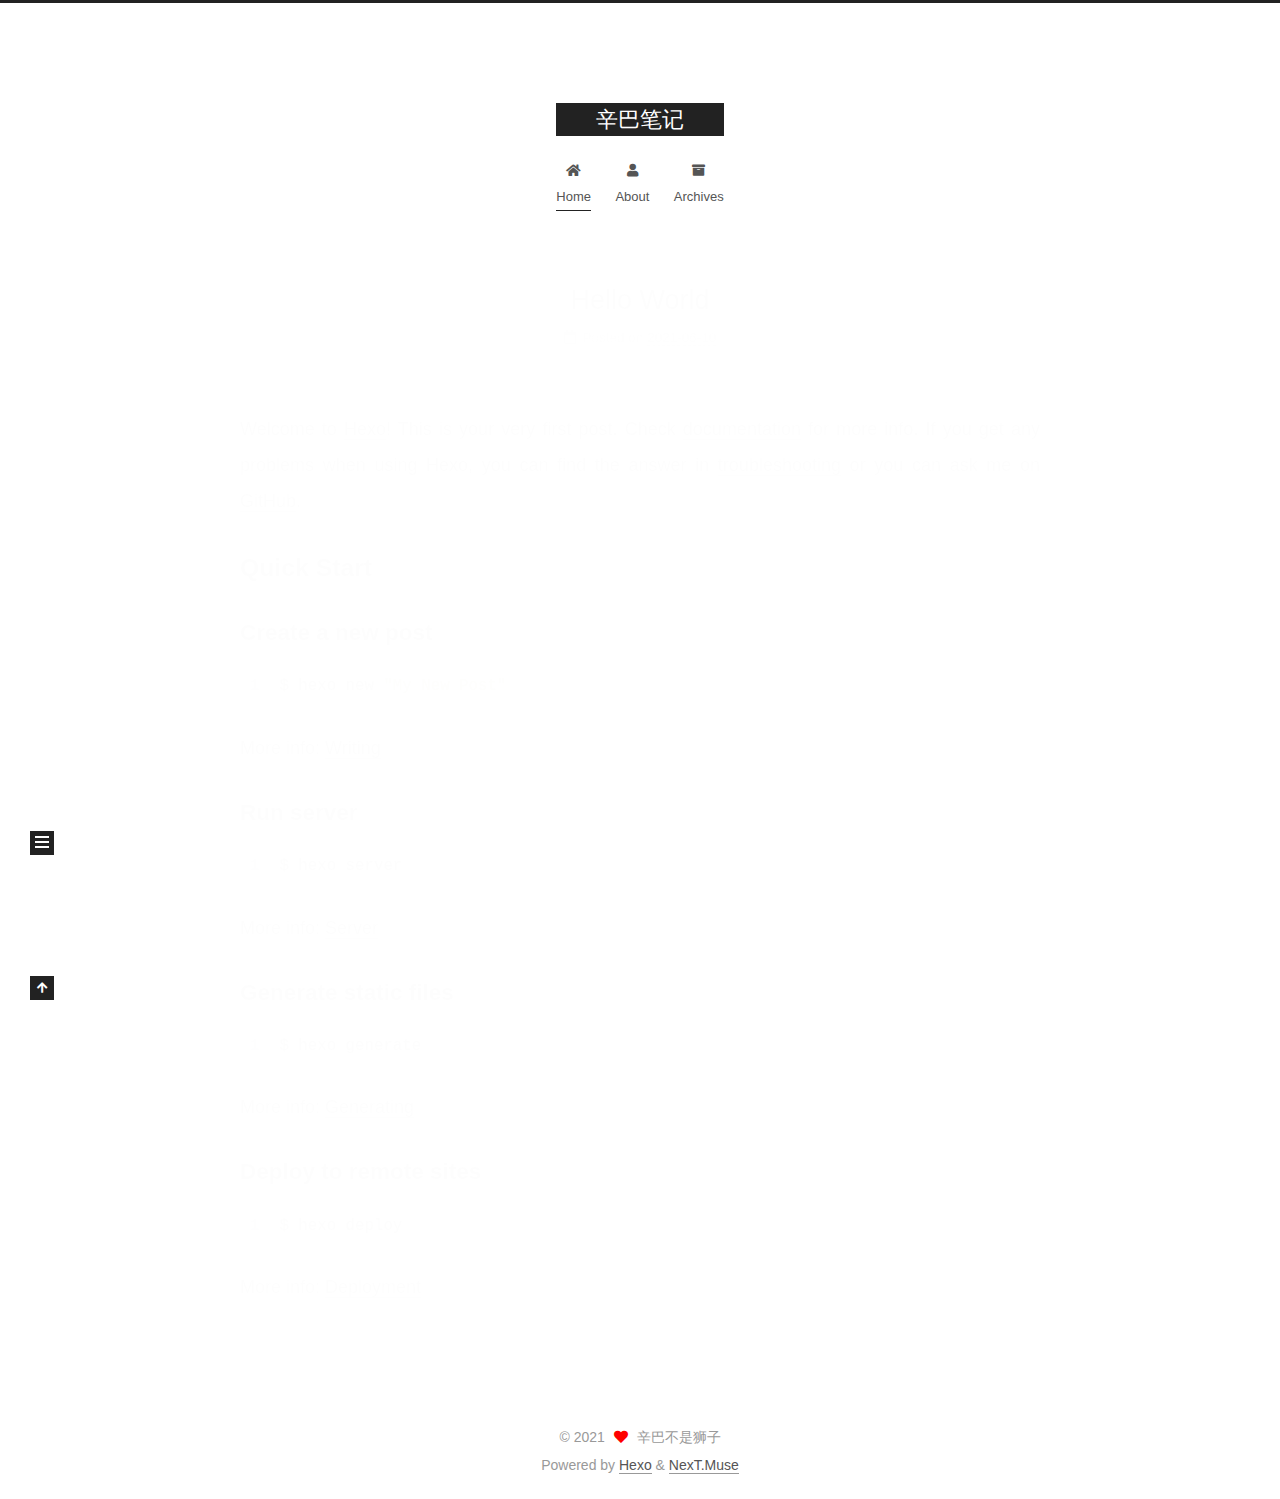
<file: index.html>
<!DOCTYPE html>
<html lang="zh_CN">
<head>
  <meta charset="UTF-8">
<meta name="viewport" content="width=device-width, initial-scale=1, maximum-scale=2">
<meta name="theme-color" content="#222">
<meta name="generator" content="Hexo 5.4.0">
  <link rel="apple-touch-icon" sizes="180x180" href="/images/apple-touch-icon-next.png">
  <link rel="icon" type="image/png" sizes="32x32" href="/images/favicon.ico">
  <link rel="icon" type="image/png" sizes="16x16" href="/images/favicon.ico">
  <link rel="mask-icon" href="/images/logo.svg" color="#222">

<link rel="stylesheet" href="/css/main.css">


<link rel="stylesheet" href="/lib/font-awesome/css/all.min.css">

<script id="hexo-configurations">
    var NexT = window.NexT || {};
    var CONFIG = {"hostname":"example.com","root":"/","scheme":"Muse","version":"7.8.0","exturl":false,"sidebar":{"position":"left","display":"post","padding":18,"offset":12,"onmobile":false},"copycode":{"enable":false,"show_result":false,"style":null},"back2top":{"enable":true,"sidebar":false,"scrollpercent":false},"bookmark":{"enable":false,"color":"#222","save":"auto"},"fancybox":false,"mediumzoom":false,"lazyload":false,"pangu":false,"comments":{"style":"tabs","active":null,"storage":true,"lazyload":false,"nav":null},"algolia":{"hits":{"per_page":10},"labels":{"input_placeholder":"Search for Posts","hits_empty":"We didn't find any results for the search: ${query}","hits_stats":"${hits} results found in ${time} ms"}},"localsearch":{"enable":false,"trigger":"auto","top_n_per_article":1,"unescape":false,"preload":false},"motion":{"enable":true,"async":false,"transition":{"post_block":"fadeIn","post_header":"slideDownIn","post_body":"slideDownIn","coll_header":"slideLeftIn","sidebar":"slideUpIn"}}};
  </script>

  <meta name="description" content="辛巴的笔记">
<meta property="og:type" content="website">
<meta property="og:title" content="辛巴笔记">
<meta property="og:url" content="http://example.com/index.html">
<meta property="og:site_name" content="辛巴笔记">
<meta property="og:description" content="辛巴的笔记">
<meta property="og:locale" content="zh_CN">
<meta property="article:author" content="辛巴不是狮子">
<meta name="twitter:card" content="summary">

<link rel="canonical" href="http://example.com/">


<script id="page-configurations">
  // https://hexo.io/docs/variables.html
  CONFIG.page = {
    sidebar: "",
    isHome : true,
    isPost : false,
    lang   : 'zh_CN'
  };
</script>

  <title>辛巴笔记</title>
  






  <noscript>
  <style>
  .use-motion .brand,
  .use-motion .menu-item,
  .sidebar-inner,
  .use-motion .post-block,
  .use-motion .pagination,
  .use-motion .comments,
  .use-motion .post-header,
  .use-motion .post-body,
  .use-motion .collection-header { opacity: initial; }

  .use-motion .site-title,
  .use-motion .site-subtitle {
    opacity: initial;
    top: initial;
  }

  .use-motion .logo-line-before i { left: initial; }
  .use-motion .logo-line-after i { right: initial; }
  </style>
</noscript>

</head>

<body itemscope itemtype="http://schema.org/WebPage">
  <div class="container use-motion">
    <div class="headband"></div>

    <header class="header" itemscope itemtype="http://schema.org/WPHeader">
      <div class="header-inner"><div class="site-brand-container">
  <div class="site-nav-toggle">
    <div class="toggle" aria-label="Toggle navigation bar">
      <span class="toggle-line toggle-line-first"></span>
      <span class="toggle-line toggle-line-middle"></span>
      <span class="toggle-line toggle-line-last"></span>
    </div>
  </div>

  <div class="site-meta">

    <a href="/" class="brand" rel="start">
      <span class="logo-line-before"><i></i></span>
      <h1 class="site-title">辛巴笔记</h1>
      <span class="logo-line-after"><i></i></span>
    </a>
  </div>

  <div class="site-nav-right">
    <div class="toggle popup-trigger">
    </div>
  </div>
</div>




<nav class="site-nav">
  <ul id="menu" class="main-menu menu">
        <li class="menu-item menu-item-home">

    <a href="/" rel="section"><i class="fa fa-home fa-fw"></i>Home</a>

  </li>
        <li class="menu-item menu-item-about">

    <a href="/about/" rel="section"><i class="fa fa-user fa-fw"></i>About</a>

  </li>
        <li class="menu-item menu-item-archives">

    <a href="/archives/" rel="section"><i class="fa fa-archive fa-fw"></i>Archives</a>

  </li>
  </ul>
</nav>




</div>
    </header>

    
  <div class="back-to-top">
    <i class="fa fa-arrow-up"></i>
    <span>0%</span>
  </div>


    <main class="main">
      <div class="main-inner">
        <div class="content-wrap">
          

          <div class="content index posts-expand">
            
      
  
  
  <article itemscope itemtype="http://schema.org/Article" class="post-block" lang="zh_CN">
    <link itemprop="mainEntityOfPage" href="http://example.com/2021/06/10/hello-world/">

    <span hidden itemprop="author" itemscope itemtype="http://schema.org/Person">
      <meta itemprop="image" content="/images/avatar.gif">
      <meta itemprop="name" content="辛巴不是狮子">
      <meta itemprop="description" content="辛巴的笔记">
    </span>

    <span hidden itemprop="publisher" itemscope itemtype="http://schema.org/Organization">
      <meta itemprop="name" content="辛巴笔记">
    </span>
      <header class="post-header">
        <h2 class="post-title" itemprop="name headline">
          
            <a href="/2021/06/10/hello-world/" class="post-title-link" itemprop="url">Hello World</a>
        </h2>

        <div class="post-meta">
            <span class="post-meta-item">
              <span class="post-meta-item-icon">
                <i class="far fa-calendar"></i>
              </span>
              <span class="post-meta-item-text">Posted on</span>

              <time title="Created: 2021-06-10 11:30:33" itemprop="dateCreated datePublished" datetime="2021-06-10T11:30:33+08:00">2021-06-10</time>
            </span>

          

        </div>
      </header>

    
    
    
    <div class="post-body" itemprop="articleBody">

      
          <p>Welcome to <a target="_blank" rel="noopener" href="https://hexo.io/">Hexo</a>! This is your very first post. Check <a target="_blank" rel="noopener" href="https://hexo.io/docs/">documentation</a> for more info. If you get any problems when using Hexo, you can find the answer in <a target="_blank" rel="noopener" href="https://hexo.io/docs/troubleshooting.html">troubleshooting</a> or you can ask me on <a target="_blank" rel="noopener" href="https://github.com/hexojs/hexo/issues">GitHub</a>.</p>
<h2 id="Quick-Start"><a href="#Quick-Start" class="headerlink" title="Quick Start"></a>Quick Start</h2><h3 id="Create-a-new-post"><a href="#Create-a-new-post" class="headerlink" title="Create a new post"></a>Create a new post</h3><figure class="highlight bash"><table><tr><td class="gutter"><pre><span class="line">1</span><br></pre></td><td class="code"><pre><span class="line">$ hexo new <span class="string">&quot;My New Post&quot;</span></span><br></pre></td></tr></table></figure>

<p>More info: <a target="_blank" rel="noopener" href="https://hexo.io/docs/writing.html">Writing</a></p>
<h3 id="Run-server"><a href="#Run-server" class="headerlink" title="Run server"></a>Run server</h3><figure class="highlight bash"><table><tr><td class="gutter"><pre><span class="line">1</span><br></pre></td><td class="code"><pre><span class="line">$ hexo server</span><br></pre></td></tr></table></figure>

<p>More info: <a target="_blank" rel="noopener" href="https://hexo.io/docs/server.html">Server</a></p>
<h3 id="Generate-static-files"><a href="#Generate-static-files" class="headerlink" title="Generate static files"></a>Generate static files</h3><figure class="highlight bash"><table><tr><td class="gutter"><pre><span class="line">1</span><br></pre></td><td class="code"><pre><span class="line">$ hexo generate</span><br></pre></td></tr></table></figure>

<p>More info: <a target="_blank" rel="noopener" href="https://hexo.io/docs/generating.html">Generating</a></p>
<h3 id="Deploy-to-remote-sites"><a href="#Deploy-to-remote-sites" class="headerlink" title="Deploy to remote sites"></a>Deploy to remote sites</h3><figure class="highlight bash"><table><tr><td class="gutter"><pre><span class="line">1</span><br></pre></td><td class="code"><pre><span class="line">$ hexo deploy</span><br></pre></td></tr></table></figure>

<p>More info: <a target="_blank" rel="noopener" href="https://hexo.io/docs/one-command-deployment.html">Deployment</a></p>

      
    </div>

    
    
    
      <footer class="post-footer">
        <div class="post-eof"></div>
      </footer>
  </article>
  
  
  


  



          </div>
          

<script>
  window.addEventListener('tabs:register', () => {
    let { activeClass } = CONFIG.comments;
    if (CONFIG.comments.storage) {
      activeClass = localStorage.getItem('comments_active') || activeClass;
    }
    if (activeClass) {
      let activeTab = document.querySelector(`a[href="#comment-${activeClass}"]`);
      if (activeTab) {
        activeTab.click();
      }
    }
  });
  if (CONFIG.comments.storage) {
    window.addEventListener('tabs:click', event => {
      if (!event.target.matches('.tabs-comment .tab-content .tab-pane')) return;
      let commentClass = event.target.classList[1];
      localStorage.setItem('comments_active', commentClass);
    });
  }
</script>

        </div>
          
  
  <div class="toggle sidebar-toggle">
    <span class="toggle-line toggle-line-first"></span>
    <span class="toggle-line toggle-line-middle"></span>
    <span class="toggle-line toggle-line-last"></span>
  </div>

  <aside class="sidebar">
    <div class="sidebar-inner">

      <ul class="sidebar-nav motion-element">
        <li class="sidebar-nav-toc">
          Table of Contents
        </li>
        <li class="sidebar-nav-overview">
          Overview
        </li>
      </ul>

      <!--noindex-->
      <div class="post-toc-wrap sidebar-panel">
      </div>
      <!--/noindex-->

      <div class="site-overview-wrap sidebar-panel">
        <div class="site-author motion-element" itemprop="author" itemscope itemtype="http://schema.org/Person">
  <p class="site-author-name" itemprop="name">辛巴不是狮子</p>
  <div class="site-description" itemprop="description">辛巴的笔记</div>
</div>
<div class="site-state-wrap motion-element">
  <nav class="site-state">
      <div class="site-state-item site-state-posts">
          <a href="/archives/">
        
          <span class="site-state-item-count">1</span>
          <span class="site-state-item-name">posts</span>
        </a>
      </div>
  </nav>
</div>



      </div>

    </div>
  </aside>
  <div id="sidebar-dimmer"></div>


      </div>
    </main>

    <footer class="footer">
      <div class="footer-inner">
        

        

<div class="copyright">
  
  &copy; 
  <span itemprop="copyrightYear">2021</span>
  <span class="with-love">
    <i class="fa fa-heart"></i>
  </span>
  <span class="author" itemprop="copyrightHolder">辛巴不是狮子</span>
</div>
  <div class="powered-by">Powered by <a href="https://hexo.io/" class="theme-link" rel="noopener" target="_blank">Hexo</a> & <a href="https://muse.theme-next.org/" class="theme-link" rel="noopener" target="_blank">NexT.Muse</a>
  </div>

        








      </div>
    </footer>
  </div>

  
  <script src="/lib/anime.min.js"></script>
  <script src="/lib/velocity/velocity.min.js"></script>
  <script src="/lib/velocity/velocity.ui.min.js"></script>

<script src="/js/utils.js"></script>

<script src="/js/motion.js"></script>


<script src="/js/schemes/muse.js"></script>


<script src="/js/next-boot.js"></script>




  















  

  

</body>
</html>
</file>
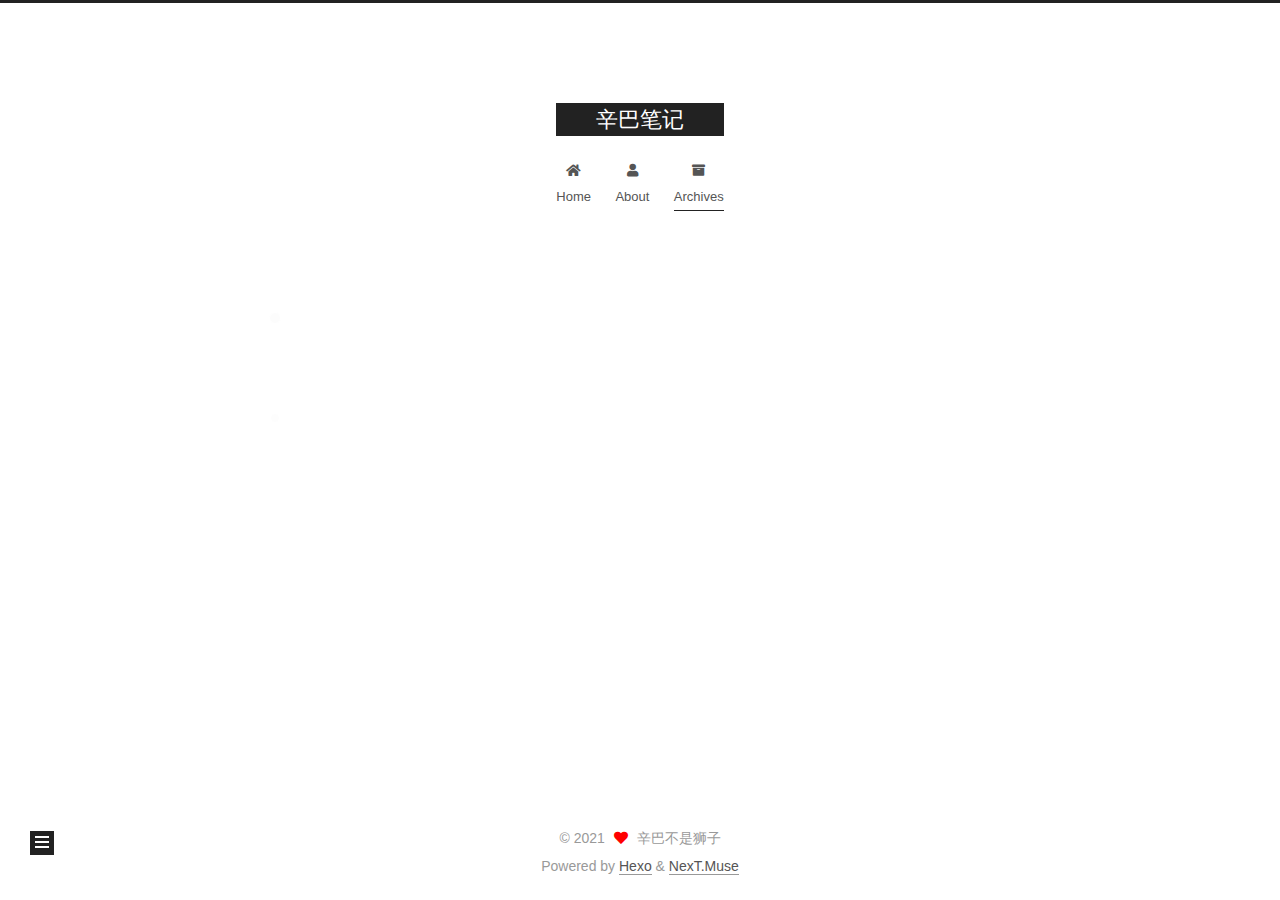
<file: archives/index.html>
<!DOCTYPE html>
<html lang="zh_CN">
<head>
  <meta charset="UTF-8">
<meta name="viewport" content="width=device-width, initial-scale=1, maximum-scale=2">
<meta name="theme-color" content="#222">
<meta name="generator" content="Hexo 5.4.0">
  <link rel="apple-touch-icon" sizes="180x180" href="/images/apple-touch-icon-next.png">
  <link rel="icon" type="image/png" sizes="32x32" href="/images/favicon.ico">
  <link rel="icon" type="image/png" sizes="16x16" href="/images/favicon.ico">
  <link rel="mask-icon" href="/images/logo.svg" color="#222">

<link rel="stylesheet" href="/css/main.css">


<link rel="stylesheet" href="/lib/font-awesome/css/all.min.css">

<script id="hexo-configurations">
    var NexT = window.NexT || {};
    var CONFIG = {"hostname":"example.com","root":"/","scheme":"Muse","version":"7.8.0","exturl":false,"sidebar":{"position":"left","display":"post","padding":18,"offset":12,"onmobile":false},"copycode":{"enable":false,"show_result":false,"style":null},"back2top":{"enable":true,"sidebar":false,"scrollpercent":false},"bookmark":{"enable":false,"color":"#222","save":"auto"},"fancybox":false,"mediumzoom":false,"lazyload":false,"pangu":false,"comments":{"style":"tabs","active":null,"storage":true,"lazyload":false,"nav":null},"algolia":{"hits":{"per_page":10},"labels":{"input_placeholder":"Search for Posts","hits_empty":"We didn't find any results for the search: ${query}","hits_stats":"${hits} results found in ${time} ms"}},"localsearch":{"enable":false,"trigger":"auto","top_n_per_article":1,"unescape":false,"preload":false},"motion":{"enable":true,"async":false,"transition":{"post_block":"fadeIn","post_header":"slideDownIn","post_body":"slideDownIn","coll_header":"slideLeftIn","sidebar":"slideUpIn"}}};
  </script>

  <meta name="description" content="辛巴的笔记">
<meta property="og:type" content="website">
<meta property="og:title" content="辛巴笔记">
<meta property="og:url" content="http://example.com/archives/index.html">
<meta property="og:site_name" content="辛巴笔记">
<meta property="og:description" content="辛巴的笔记">
<meta property="og:locale" content="zh_CN">
<meta property="article:author" content="辛巴不是狮子">
<meta name="twitter:card" content="summary">

<link rel="canonical" href="http://example.com/archives/">


<script id="page-configurations">
  // https://hexo.io/docs/variables.html
  CONFIG.page = {
    sidebar: "",
    isHome : false,
    isPost : false,
    lang   : 'zh_CN'
  };
</script>

  <title>Archive | 辛巴笔记</title>
  






  <noscript>
  <style>
  .use-motion .brand,
  .use-motion .menu-item,
  .sidebar-inner,
  .use-motion .post-block,
  .use-motion .pagination,
  .use-motion .comments,
  .use-motion .post-header,
  .use-motion .post-body,
  .use-motion .collection-header { opacity: initial; }

  .use-motion .site-title,
  .use-motion .site-subtitle {
    opacity: initial;
    top: initial;
  }

  .use-motion .logo-line-before i { left: initial; }
  .use-motion .logo-line-after i { right: initial; }
  </style>
</noscript>

</head>

<body itemscope itemtype="http://schema.org/WebPage">
  <div class="container use-motion">
    <div class="headband"></div>

    <header class="header" itemscope itemtype="http://schema.org/WPHeader">
      <div class="header-inner"><div class="site-brand-container">
  <div class="site-nav-toggle">
    <div class="toggle" aria-label="Toggle navigation bar">
      <span class="toggle-line toggle-line-first"></span>
      <span class="toggle-line toggle-line-middle"></span>
      <span class="toggle-line toggle-line-last"></span>
    </div>
  </div>

  <div class="site-meta">

    <a href="/" class="brand" rel="start">
      <span class="logo-line-before"><i></i></span>
      <h1 class="site-title">辛巴笔记</h1>
      <span class="logo-line-after"><i></i></span>
    </a>
  </div>

  <div class="site-nav-right">
    <div class="toggle popup-trigger">
    </div>
  </div>
</div>




<nav class="site-nav">
  <ul id="menu" class="main-menu menu">
        <li class="menu-item menu-item-home">

    <a href="/" rel="section"><i class="fa fa-home fa-fw"></i>Home</a>

  </li>
        <li class="menu-item menu-item-about">

    <a href="/about/" rel="section"><i class="fa fa-user fa-fw"></i>About</a>

  </li>
        <li class="menu-item menu-item-archives">

    <a href="/archives/" rel="section"><i class="fa fa-archive fa-fw"></i>Archives</a>

  </li>
  </ul>
</nav>




</div>
    </header>

    
  <div class="back-to-top">
    <i class="fa fa-arrow-up"></i>
    <span>0%</span>
  </div>


    <main class="main">
      <div class="main-inner">
        <div class="content-wrap">
          

          <div class="content archive">
            

  
  
  
  <div class="post-block">
    <div class="posts-collapse">
      <div class="collection-title">
        <span class="collection-header">Um..! 1 post. Keep on posting.</span>
      </div>

      
    <div class="collection-year">
      <span class="collection-header">2021</span>
    </div>

  <article itemscope itemtype="http://schema.org/Article">
    <header class="post-header">

      <div class="post-meta">
        <time itemprop="dateCreated"
              datetime="2021-06-10T11:30:33+08:00"
              content="2021-06-10">
          06-10
        </time>
      </div>

      <div class="post-title">
          <a class="post-title-link" href="/2021/06/10/hello-world/" itemprop="url">
            <span itemprop="name">Hello World</span>
          </a>
      </div>

    </header>
  </article>


    </div>
  </div>
  
  
  

  



          </div>
          

<script>
  window.addEventListener('tabs:register', () => {
    let { activeClass } = CONFIG.comments;
    if (CONFIG.comments.storage) {
      activeClass = localStorage.getItem('comments_active') || activeClass;
    }
    if (activeClass) {
      let activeTab = document.querySelector(`a[href="#comment-${activeClass}"]`);
      if (activeTab) {
        activeTab.click();
      }
    }
  });
  if (CONFIG.comments.storage) {
    window.addEventListener('tabs:click', event => {
      if (!event.target.matches('.tabs-comment .tab-content .tab-pane')) return;
      let commentClass = event.target.classList[1];
      localStorage.setItem('comments_active', commentClass);
    });
  }
</script>

        </div>
          
  
  <div class="toggle sidebar-toggle">
    <span class="toggle-line toggle-line-first"></span>
    <span class="toggle-line toggle-line-middle"></span>
    <span class="toggle-line toggle-line-last"></span>
  </div>

  <aside class="sidebar">
    <div class="sidebar-inner">

      <ul class="sidebar-nav motion-element">
        <li class="sidebar-nav-toc">
          Table of Contents
        </li>
        <li class="sidebar-nav-overview">
          Overview
        </li>
      </ul>

      <!--noindex-->
      <div class="post-toc-wrap sidebar-panel">
      </div>
      <!--/noindex-->

      <div class="site-overview-wrap sidebar-panel">
        <div class="site-author motion-element" itemprop="author" itemscope itemtype="http://schema.org/Person">
  <p class="site-author-name" itemprop="name">辛巴不是狮子</p>
  <div class="site-description" itemprop="description">辛巴的笔记</div>
</div>
<div class="site-state-wrap motion-element">
  <nav class="site-state">
      <div class="site-state-item site-state-posts">
          <a href="/archives/">
        
          <span class="site-state-item-count">1</span>
          <span class="site-state-item-name">posts</span>
        </a>
      </div>
  </nav>
</div>



      </div>

    </div>
  </aside>
  <div id="sidebar-dimmer"></div>


      </div>
    </main>

    <footer class="footer">
      <div class="footer-inner">
        

        

<div class="copyright">
  
  &copy; 
  <span itemprop="copyrightYear">2021</span>
  <span class="with-love">
    <i class="fa fa-heart"></i>
  </span>
  <span class="author" itemprop="copyrightHolder">辛巴不是狮子</span>
</div>
  <div class="powered-by">Powered by <a href="https://hexo.io/" class="theme-link" rel="noopener" target="_blank">Hexo</a> & <a href="https://muse.theme-next.org/" class="theme-link" rel="noopener" target="_blank">NexT.Muse</a>
  </div>

        








      </div>
    </footer>
  </div>

  
  <script src="/lib/anime.min.js"></script>
  <script src="/lib/velocity/velocity.min.js"></script>
  <script src="/lib/velocity/velocity.ui.min.js"></script>

<script src="/js/utils.js"></script>

<script src="/js/motion.js"></script>


<script src="/js/schemes/muse.js"></script>


<script src="/js/next-boot.js"></script>




  















  

  

</body>
</html>
</file>
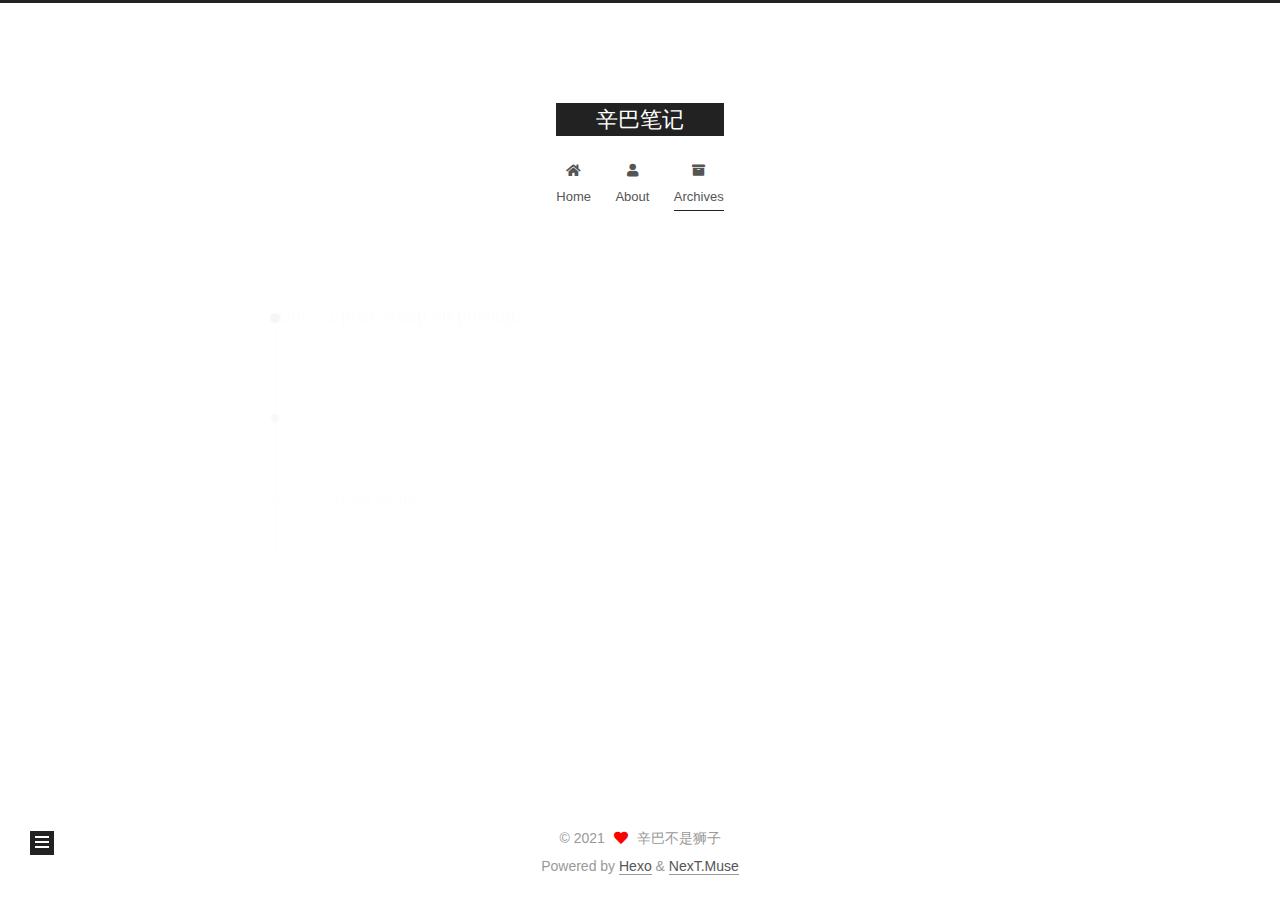
<file: archives/2021/index.html>
<!DOCTYPE html>
<html lang="zh_CN">
<head>
  <meta charset="UTF-8">
<meta name="viewport" content="width=device-width, initial-scale=1, maximum-scale=2">
<meta name="theme-color" content="#222">
<meta name="generator" content="Hexo 5.4.0">
  <link rel="apple-touch-icon" sizes="180x180" href="/images/apple-touch-icon-next.png">
  <link rel="icon" type="image/png" sizes="32x32" href="/images/favicon.ico">
  <link rel="icon" type="image/png" sizes="16x16" href="/images/favicon.ico">
  <link rel="mask-icon" href="/images/logo.svg" color="#222">

<link rel="stylesheet" href="/css/main.css">


<link rel="stylesheet" href="/lib/font-awesome/css/all.min.css">

<script id="hexo-configurations">
    var NexT = window.NexT || {};
    var CONFIG = {"hostname":"example.com","root":"/","scheme":"Muse","version":"7.8.0","exturl":false,"sidebar":{"position":"left","display":"post","padding":18,"offset":12,"onmobile":false},"copycode":{"enable":false,"show_result":false,"style":null},"back2top":{"enable":true,"sidebar":false,"scrollpercent":false},"bookmark":{"enable":false,"color":"#222","save":"auto"},"fancybox":false,"mediumzoom":false,"lazyload":false,"pangu":false,"comments":{"style":"tabs","active":null,"storage":true,"lazyload":false,"nav":null},"algolia":{"hits":{"per_page":10},"labels":{"input_placeholder":"Search for Posts","hits_empty":"We didn't find any results for the search: ${query}","hits_stats":"${hits} results found in ${time} ms"}},"localsearch":{"enable":false,"trigger":"auto","top_n_per_article":1,"unescape":false,"preload":false},"motion":{"enable":true,"async":false,"transition":{"post_block":"fadeIn","post_header":"slideDownIn","post_body":"slideDownIn","coll_header":"slideLeftIn","sidebar":"slideUpIn"}}};
  </script>

  <meta name="description" content="辛巴的笔记">
<meta property="og:type" content="website">
<meta property="og:title" content="辛巴笔记">
<meta property="og:url" content="http://example.com/archives/2021/index.html">
<meta property="og:site_name" content="辛巴笔记">
<meta property="og:description" content="辛巴的笔记">
<meta property="og:locale" content="zh_CN">
<meta property="article:author" content="辛巴不是狮子">
<meta name="twitter:card" content="summary">

<link rel="canonical" href="http://example.com/archives/2021/">


<script id="page-configurations">
  // https://hexo.io/docs/variables.html
  CONFIG.page = {
    sidebar: "",
    isHome : false,
    isPost : false,
    lang   : 'zh_CN'
  };
</script>

  <title>Archive | 辛巴笔记</title>
  






  <noscript>
  <style>
  .use-motion .brand,
  .use-motion .menu-item,
  .sidebar-inner,
  .use-motion .post-block,
  .use-motion .pagination,
  .use-motion .comments,
  .use-motion .post-header,
  .use-motion .post-body,
  .use-motion .collection-header { opacity: initial; }

  .use-motion .site-title,
  .use-motion .site-subtitle {
    opacity: initial;
    top: initial;
  }

  .use-motion .logo-line-before i { left: initial; }
  .use-motion .logo-line-after i { right: initial; }
  </style>
</noscript>

</head>

<body itemscope itemtype="http://schema.org/WebPage">
  <div class="container use-motion">
    <div class="headband"></div>

    <header class="header" itemscope itemtype="http://schema.org/WPHeader">
      <div class="header-inner"><div class="site-brand-container">
  <div class="site-nav-toggle">
    <div class="toggle" aria-label="Toggle navigation bar">
      <span class="toggle-line toggle-line-first"></span>
      <span class="toggle-line toggle-line-middle"></span>
      <span class="toggle-line toggle-line-last"></span>
    </div>
  </div>

  <div class="site-meta">

    <a href="/" class="brand" rel="start">
      <span class="logo-line-before"><i></i></span>
      <h1 class="site-title">辛巴笔记</h1>
      <span class="logo-line-after"><i></i></span>
    </a>
  </div>

  <div class="site-nav-right">
    <div class="toggle popup-trigger">
    </div>
  </div>
</div>




<nav class="site-nav">
  <ul id="menu" class="main-menu menu">
        <li class="menu-item menu-item-home">

    <a href="/" rel="section"><i class="fa fa-home fa-fw"></i>Home</a>

  </li>
        <li class="menu-item menu-item-about">

    <a href="/about/" rel="section"><i class="fa fa-user fa-fw"></i>About</a>

  </li>
        <li class="menu-item menu-item-archives">

    <a href="/archives/" rel="section"><i class="fa fa-archive fa-fw"></i>Archives</a>

  </li>
  </ul>
</nav>




</div>
    </header>

    
  <div class="back-to-top">
    <i class="fa fa-arrow-up"></i>
    <span>0%</span>
  </div>


    <main class="main">
      <div class="main-inner">
        <div class="content-wrap">
          

          <div class="content archive">
            

  
  
  
  <div class="post-block">
    <div class="posts-collapse">
      <div class="collection-title">
        <span class="collection-header">Um..! 1 post. Keep on posting.</span>
      </div>

      
    <div class="collection-year">
      <span class="collection-header">2021</span>
    </div>

  <article itemscope itemtype="http://schema.org/Article">
    <header class="post-header">

      <div class="post-meta">
        <time itemprop="dateCreated"
              datetime="2021-06-10T11:30:33+08:00"
              content="2021-06-10">
          06-10
        </time>
      </div>

      <div class="post-title">
          <a class="post-title-link" href="/2021/06/10/hello-world/" itemprop="url">
            <span itemprop="name">Hello World</span>
          </a>
      </div>

    </header>
  </article>


    </div>
  </div>
  
  
  

  



          </div>
          

<script>
  window.addEventListener('tabs:register', () => {
    let { activeClass } = CONFIG.comments;
    if (CONFIG.comments.storage) {
      activeClass = localStorage.getItem('comments_active') || activeClass;
    }
    if (activeClass) {
      let activeTab = document.querySelector(`a[href="#comment-${activeClass}"]`);
      if (activeTab) {
        activeTab.click();
      }
    }
  });
  if (CONFIG.comments.storage) {
    window.addEventListener('tabs:click', event => {
      if (!event.target.matches('.tabs-comment .tab-content .tab-pane')) return;
      let commentClass = event.target.classList[1];
      localStorage.setItem('comments_active', commentClass);
    });
  }
</script>

        </div>
          
  
  <div class="toggle sidebar-toggle">
    <span class="toggle-line toggle-line-first"></span>
    <span class="toggle-line toggle-line-middle"></span>
    <span class="toggle-line toggle-line-last"></span>
  </div>

  <aside class="sidebar">
    <div class="sidebar-inner">

      <ul class="sidebar-nav motion-element">
        <li class="sidebar-nav-toc">
          Table of Contents
        </li>
        <li class="sidebar-nav-overview">
          Overview
        </li>
      </ul>

      <!--noindex-->
      <div class="post-toc-wrap sidebar-panel">
      </div>
      <!--/noindex-->

      <div class="site-overview-wrap sidebar-panel">
        <div class="site-author motion-element" itemprop="author" itemscope itemtype="http://schema.org/Person">
  <p class="site-author-name" itemprop="name">辛巴不是狮子</p>
  <div class="site-description" itemprop="description">辛巴的笔记</div>
</div>
<div class="site-state-wrap motion-element">
  <nav class="site-state">
      <div class="site-state-item site-state-posts">
          <a href="/archives/">
        
          <span class="site-state-item-count">1</span>
          <span class="site-state-item-name">posts</span>
        </a>
      </div>
  </nav>
</div>



      </div>

    </div>
  </aside>
  <div id="sidebar-dimmer"></div>


      </div>
    </main>

    <footer class="footer">
      <div class="footer-inner">
        

        

<div class="copyright">
  
  &copy; 
  <span itemprop="copyrightYear">2021</span>
  <span class="with-love">
    <i class="fa fa-heart"></i>
  </span>
  <span class="author" itemprop="copyrightHolder">辛巴不是狮子</span>
</div>
  <div class="powered-by">Powered by <a href="https://hexo.io/" class="theme-link" rel="noopener" target="_blank">Hexo</a> & <a href="https://muse.theme-next.org/" class="theme-link" rel="noopener" target="_blank">NexT.Muse</a>
  </div>

        








      </div>
    </footer>
  </div>

  
  <script src="/lib/anime.min.js"></script>
  <script src="/lib/velocity/velocity.min.js"></script>
  <script src="/lib/velocity/velocity.ui.min.js"></script>

<script src="/js/utils.js"></script>

<script src="/js/motion.js"></script>


<script src="/js/schemes/muse.js"></script>


<script src="/js/next-boot.js"></script>




  















  

  

</body>
</html>
</file>
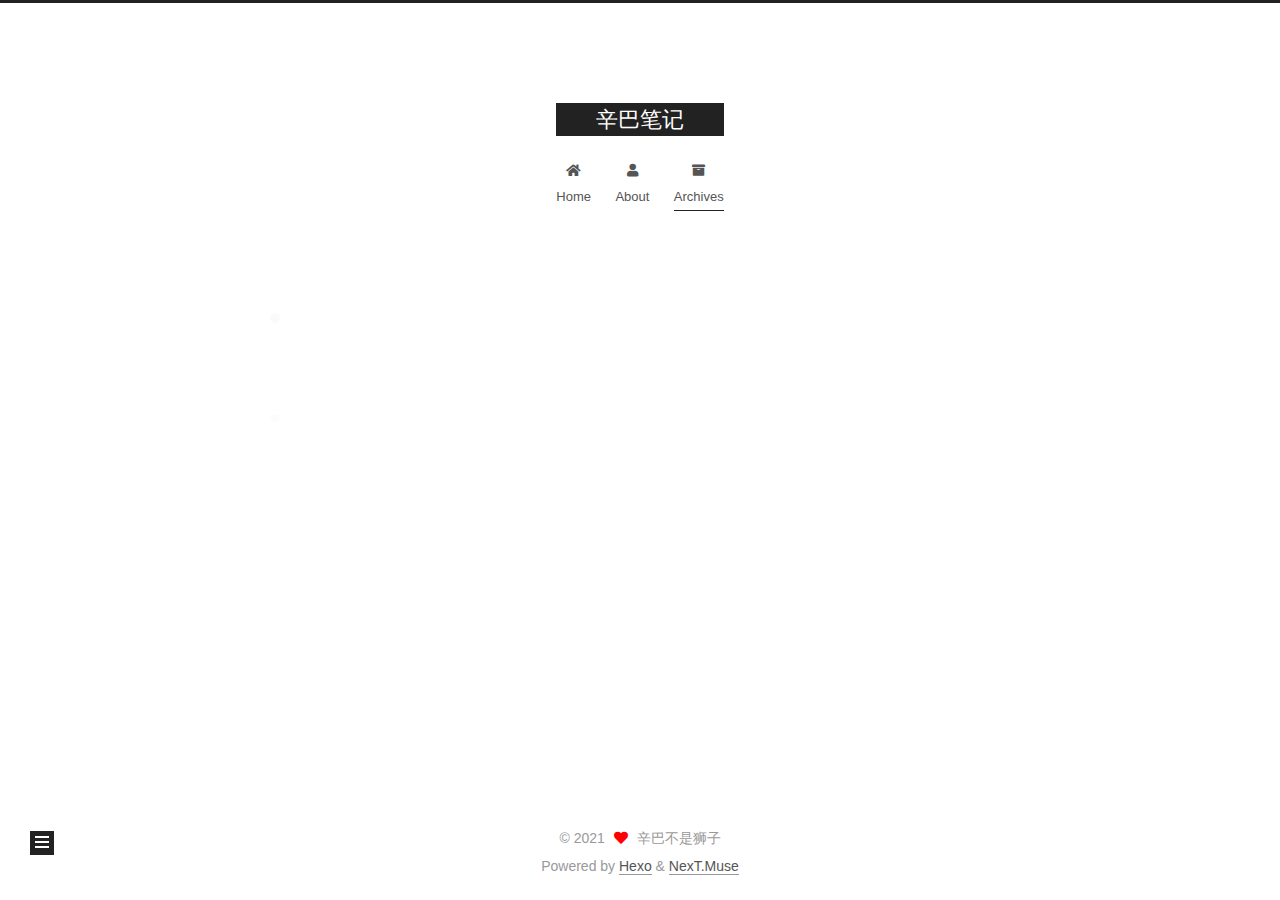
<file: archives/2021/06/index.html>
<!DOCTYPE html>
<html lang="zh_CN">
<head>
  <meta charset="UTF-8">
<meta name="viewport" content="width=device-width, initial-scale=1, maximum-scale=2">
<meta name="theme-color" content="#222">
<meta name="generator" content="Hexo 5.4.0">
  <link rel="apple-touch-icon" sizes="180x180" href="/images/apple-touch-icon-next.png">
  <link rel="icon" type="image/png" sizes="32x32" href="/images/favicon.ico">
  <link rel="icon" type="image/png" sizes="16x16" href="/images/favicon.ico">
  <link rel="mask-icon" href="/images/logo.svg" color="#222">

<link rel="stylesheet" href="/css/main.css">


<link rel="stylesheet" href="/lib/font-awesome/css/all.min.css">

<script id="hexo-configurations">
    var NexT = window.NexT || {};
    var CONFIG = {"hostname":"example.com","root":"/","scheme":"Muse","version":"7.8.0","exturl":false,"sidebar":{"position":"left","display":"post","padding":18,"offset":12,"onmobile":false},"copycode":{"enable":false,"show_result":false,"style":null},"back2top":{"enable":true,"sidebar":false,"scrollpercent":false},"bookmark":{"enable":false,"color":"#222","save":"auto"},"fancybox":false,"mediumzoom":false,"lazyload":false,"pangu":false,"comments":{"style":"tabs","active":null,"storage":true,"lazyload":false,"nav":null},"algolia":{"hits":{"per_page":10},"labels":{"input_placeholder":"Search for Posts","hits_empty":"We didn't find any results for the search: ${query}","hits_stats":"${hits} results found in ${time} ms"}},"localsearch":{"enable":false,"trigger":"auto","top_n_per_article":1,"unescape":false,"preload":false},"motion":{"enable":true,"async":false,"transition":{"post_block":"fadeIn","post_header":"slideDownIn","post_body":"slideDownIn","coll_header":"slideLeftIn","sidebar":"slideUpIn"}}};
  </script>

  <meta name="description" content="辛巴的笔记">
<meta property="og:type" content="website">
<meta property="og:title" content="辛巴笔记">
<meta property="og:url" content="http://example.com/archives/2021/06/index.html">
<meta property="og:site_name" content="辛巴笔记">
<meta property="og:description" content="辛巴的笔记">
<meta property="og:locale" content="zh_CN">
<meta property="article:author" content="辛巴不是狮子">
<meta name="twitter:card" content="summary">

<link rel="canonical" href="http://example.com/archives/2021/06/">


<script id="page-configurations">
  // https://hexo.io/docs/variables.html
  CONFIG.page = {
    sidebar: "",
    isHome : false,
    isPost : false,
    lang   : 'zh_CN'
  };
</script>

  <title>Archive | 辛巴笔记</title>
  






  <noscript>
  <style>
  .use-motion .brand,
  .use-motion .menu-item,
  .sidebar-inner,
  .use-motion .post-block,
  .use-motion .pagination,
  .use-motion .comments,
  .use-motion .post-header,
  .use-motion .post-body,
  .use-motion .collection-header { opacity: initial; }

  .use-motion .site-title,
  .use-motion .site-subtitle {
    opacity: initial;
    top: initial;
  }

  .use-motion .logo-line-before i { left: initial; }
  .use-motion .logo-line-after i { right: initial; }
  </style>
</noscript>

</head>

<body itemscope itemtype="http://schema.org/WebPage">
  <div class="container use-motion">
    <div class="headband"></div>

    <header class="header" itemscope itemtype="http://schema.org/WPHeader">
      <div class="header-inner"><div class="site-brand-container">
  <div class="site-nav-toggle">
    <div class="toggle" aria-label="Toggle navigation bar">
      <span class="toggle-line toggle-line-first"></span>
      <span class="toggle-line toggle-line-middle"></span>
      <span class="toggle-line toggle-line-last"></span>
    </div>
  </div>

  <div class="site-meta">

    <a href="/" class="brand" rel="start">
      <span class="logo-line-before"><i></i></span>
      <h1 class="site-title">辛巴笔记</h1>
      <span class="logo-line-after"><i></i></span>
    </a>
  </div>

  <div class="site-nav-right">
    <div class="toggle popup-trigger">
    </div>
  </div>
</div>




<nav class="site-nav">
  <ul id="menu" class="main-menu menu">
        <li class="menu-item menu-item-home">

    <a href="/" rel="section"><i class="fa fa-home fa-fw"></i>Home</a>

  </li>
        <li class="menu-item menu-item-about">

    <a href="/about/" rel="section"><i class="fa fa-user fa-fw"></i>About</a>

  </li>
        <li class="menu-item menu-item-archives">

    <a href="/archives/" rel="section"><i class="fa fa-archive fa-fw"></i>Archives</a>

  </li>
  </ul>
</nav>




</div>
    </header>

    
  <div class="back-to-top">
    <i class="fa fa-arrow-up"></i>
    <span>0%</span>
  </div>


    <main class="main">
      <div class="main-inner">
        <div class="content-wrap">
          

          <div class="content archive">
            

  
  
  
  <div class="post-block">
    <div class="posts-collapse">
      <div class="collection-title">
        <span class="collection-header">Um..! 1 post. Keep on posting.</span>
      </div>

      
    <div class="collection-year">
      <span class="collection-header">2021</span>
    </div>

  <article itemscope itemtype="http://schema.org/Article">
    <header class="post-header">

      <div class="post-meta">
        <time itemprop="dateCreated"
              datetime="2021-06-10T11:30:33+08:00"
              content="2021-06-10">
          06-10
        </time>
      </div>

      <div class="post-title">
          <a class="post-title-link" href="/2021/06/10/hello-world/" itemprop="url">
            <span itemprop="name">Hello World</span>
          </a>
      </div>

    </header>
  </article>


    </div>
  </div>
  
  
  

  



          </div>
          

<script>
  window.addEventListener('tabs:register', () => {
    let { activeClass } = CONFIG.comments;
    if (CONFIG.comments.storage) {
      activeClass = localStorage.getItem('comments_active') || activeClass;
    }
    if (activeClass) {
      let activeTab = document.querySelector(`a[href="#comment-${activeClass}"]`);
      if (activeTab) {
        activeTab.click();
      }
    }
  });
  if (CONFIG.comments.storage) {
    window.addEventListener('tabs:click', event => {
      if (!event.target.matches('.tabs-comment .tab-content .tab-pane')) return;
      let commentClass = event.target.classList[1];
      localStorage.setItem('comments_active', commentClass);
    });
  }
</script>

        </div>
          
  
  <div class="toggle sidebar-toggle">
    <span class="toggle-line toggle-line-first"></span>
    <span class="toggle-line toggle-line-middle"></span>
    <span class="toggle-line toggle-line-last"></span>
  </div>

  <aside class="sidebar">
    <div class="sidebar-inner">

      <ul class="sidebar-nav motion-element">
        <li class="sidebar-nav-toc">
          Table of Contents
        </li>
        <li class="sidebar-nav-overview">
          Overview
        </li>
      </ul>

      <!--noindex-->
      <div class="post-toc-wrap sidebar-panel">
      </div>
      <!--/noindex-->

      <div class="site-overview-wrap sidebar-panel">
        <div class="site-author motion-element" itemprop="author" itemscope itemtype="http://schema.org/Person">
  <p class="site-author-name" itemprop="name">辛巴不是狮子</p>
  <div class="site-description" itemprop="description">辛巴的笔记</div>
</div>
<div class="site-state-wrap motion-element">
  <nav class="site-state">
      <div class="site-state-item site-state-posts">
          <a href="/archives/">
        
          <span class="site-state-item-count">1</span>
          <span class="site-state-item-name">posts</span>
        </a>
      </div>
  </nav>
</div>



      </div>

    </div>
  </aside>
  <div id="sidebar-dimmer"></div>


      </div>
    </main>

    <footer class="footer">
      <div class="footer-inner">
        

        

<div class="copyright">
  
  &copy; 
  <span itemprop="copyrightYear">2021</span>
  <span class="with-love">
    <i class="fa fa-heart"></i>
  </span>
  <span class="author" itemprop="copyrightHolder">辛巴不是狮子</span>
</div>
  <div class="powered-by">Powered by <a href="https://hexo.io/" class="theme-link" rel="noopener" target="_blank">Hexo</a> & <a href="https://muse.theme-next.org/" class="theme-link" rel="noopener" target="_blank">NexT.Muse</a>
  </div>

        








      </div>
    </footer>
  </div>

  
  <script src="/lib/anime.min.js"></script>
  <script src="/lib/velocity/velocity.min.js"></script>
  <script src="/lib/velocity/velocity.ui.min.js"></script>

<script src="/js/utils.js"></script>

<script src="/js/motion.js"></script>


<script src="/js/schemes/muse.js"></script>


<script src="/js/next-boot.js"></script>




  















  

  

</body>
</html>
</file>
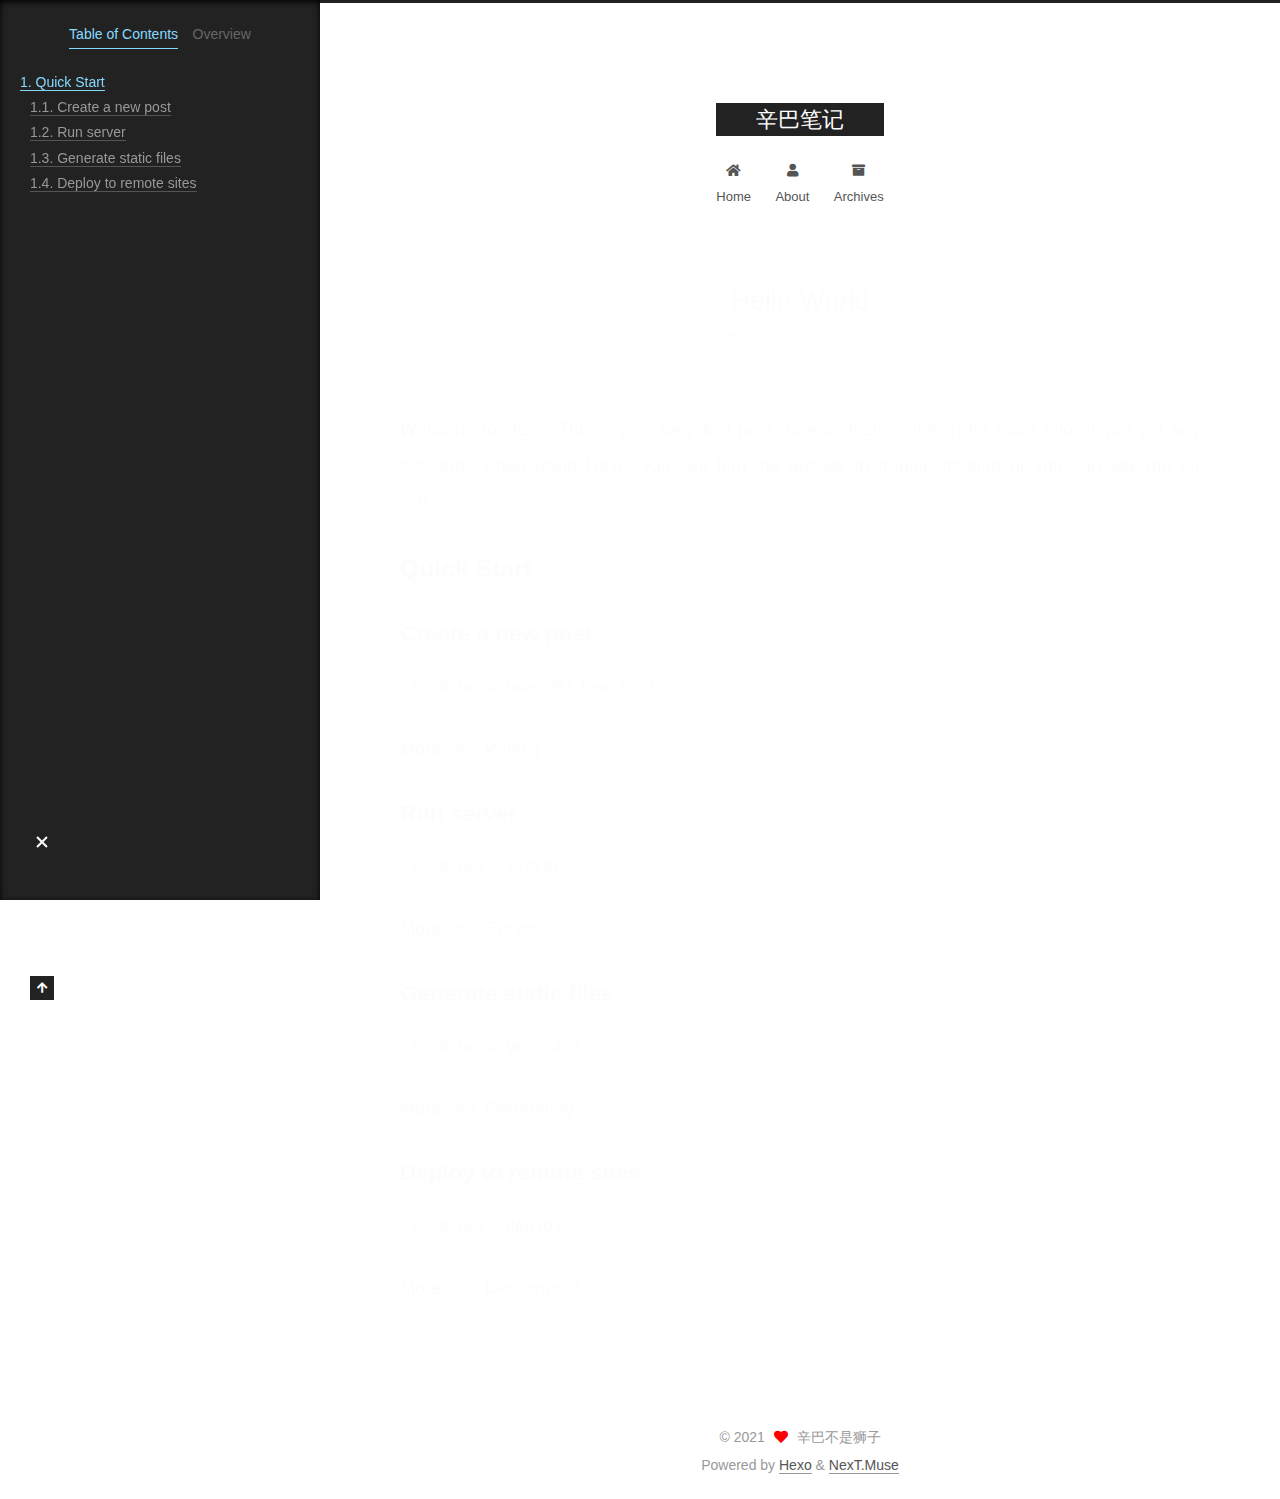
<file: 2021/06/10/hello-world/index.html>
<!DOCTYPE html>
<html lang="zh_CN">
<head>
  <meta charset="UTF-8">
<meta name="viewport" content="width=device-width, initial-scale=1, maximum-scale=2">
<meta name="theme-color" content="#222">
<meta name="generator" content="Hexo 5.4.0">
  <link rel="apple-touch-icon" sizes="180x180" href="/images/apple-touch-icon-next.png">
  <link rel="icon" type="image/png" sizes="32x32" href="/images/favicon.ico">
  <link rel="icon" type="image/png" sizes="16x16" href="/images/favicon.ico">
  <link rel="mask-icon" href="/images/logo.svg" color="#222">

<link rel="stylesheet" href="/css/main.css">


<link rel="stylesheet" href="/lib/font-awesome/css/all.min.css">

<script id="hexo-configurations">
    var NexT = window.NexT || {};
    var CONFIG = {"hostname":"example.com","root":"/","scheme":"Muse","version":"7.8.0","exturl":false,"sidebar":{"position":"left","display":"post","padding":18,"offset":12,"onmobile":false},"copycode":{"enable":false,"show_result":false,"style":null},"back2top":{"enable":true,"sidebar":false,"scrollpercent":false},"bookmark":{"enable":false,"color":"#222","save":"auto"},"fancybox":false,"mediumzoom":false,"lazyload":false,"pangu":false,"comments":{"style":"tabs","active":null,"storage":true,"lazyload":false,"nav":null},"algolia":{"hits":{"per_page":10},"labels":{"input_placeholder":"Search for Posts","hits_empty":"We didn't find any results for the search: ${query}","hits_stats":"${hits} results found in ${time} ms"}},"localsearch":{"enable":false,"trigger":"auto","top_n_per_article":1,"unescape":false,"preload":false},"motion":{"enable":true,"async":false,"transition":{"post_block":"fadeIn","post_header":"slideDownIn","post_body":"slideDownIn","coll_header":"slideLeftIn","sidebar":"slideUpIn"}}};
  </script>

  <meta name="description" content="Welcome to Hexo! This is your very first post. Check documentation for more info. If you get any problems when using Hexo, you can find the answer in troubleshooting or you can ask me on GitHub. Quick">
<meta property="og:type" content="article">
<meta property="og:title" content="Hello World">
<meta property="og:url" content="http://example.com/2021/06/10/hello-world/index.html">
<meta property="og:site_name" content="辛巴笔记">
<meta property="og:description" content="Welcome to Hexo! This is your very first post. Check documentation for more info. If you get any problems when using Hexo, you can find the answer in troubleshooting or you can ask me on GitHub. Quick">
<meta property="og:locale" content="zh_CN">
<meta property="article:published_time" content="2021-06-10T03:30:33.943Z">
<meta property="article:modified_time" content="2021-06-10T03:30:33.943Z">
<meta property="article:author" content="辛巴不是狮子">
<meta name="twitter:card" content="summary">

<link rel="canonical" href="http://example.com/2021/06/10/hello-world/">


<script id="page-configurations">
  // https://hexo.io/docs/variables.html
  CONFIG.page = {
    sidebar: "",
    isHome : false,
    isPost : true,
    lang   : 'zh_CN'
  };
</script>

  <title>Hello World | 辛巴笔记</title>
  






  <noscript>
  <style>
  .use-motion .brand,
  .use-motion .menu-item,
  .sidebar-inner,
  .use-motion .post-block,
  .use-motion .pagination,
  .use-motion .comments,
  .use-motion .post-header,
  .use-motion .post-body,
  .use-motion .collection-header { opacity: initial; }

  .use-motion .site-title,
  .use-motion .site-subtitle {
    opacity: initial;
    top: initial;
  }

  .use-motion .logo-line-before i { left: initial; }
  .use-motion .logo-line-after i { right: initial; }
  </style>
</noscript>

</head>

<body itemscope itemtype="http://schema.org/WebPage">
  <div class="container use-motion">
    <div class="headband"></div>

    <header class="header" itemscope itemtype="http://schema.org/WPHeader">
      <div class="header-inner"><div class="site-brand-container">
  <div class="site-nav-toggle">
    <div class="toggle" aria-label="Toggle navigation bar">
      <span class="toggle-line toggle-line-first"></span>
      <span class="toggle-line toggle-line-middle"></span>
      <span class="toggle-line toggle-line-last"></span>
    </div>
  </div>

  <div class="site-meta">

    <a href="/" class="brand" rel="start">
      <span class="logo-line-before"><i></i></span>
      <h1 class="site-title">辛巴笔记</h1>
      <span class="logo-line-after"><i></i></span>
    </a>
  </div>

  <div class="site-nav-right">
    <div class="toggle popup-trigger">
    </div>
  </div>
</div>




<nav class="site-nav">
  <ul id="menu" class="main-menu menu">
        <li class="menu-item menu-item-home">

    <a href="/" rel="section"><i class="fa fa-home fa-fw"></i>Home</a>

  </li>
        <li class="menu-item menu-item-about">

    <a href="/about/" rel="section"><i class="fa fa-user fa-fw"></i>About</a>

  </li>
        <li class="menu-item menu-item-archives">

    <a href="/archives/" rel="section"><i class="fa fa-archive fa-fw"></i>Archives</a>

  </li>
  </ul>
</nav>




</div>
    </header>

    
  <div class="back-to-top">
    <i class="fa fa-arrow-up"></i>
    <span>0%</span>
  </div>


    <main class="main">
      <div class="main-inner">
        <div class="content-wrap">
          

          <div class="content post posts-expand">
            

    
  
  
  <article itemscope itemtype="http://schema.org/Article" class="post-block" lang="zh_CN">
    <link itemprop="mainEntityOfPage" href="http://example.com/2021/06/10/hello-world/">

    <span hidden itemprop="author" itemscope itemtype="http://schema.org/Person">
      <meta itemprop="image" content="/images/avatar.gif">
      <meta itemprop="name" content="辛巴不是狮子">
      <meta itemprop="description" content="辛巴的笔记">
    </span>

    <span hidden itemprop="publisher" itemscope itemtype="http://schema.org/Organization">
      <meta itemprop="name" content="辛巴笔记">
    </span>
      <header class="post-header">
        <h1 class="post-title" itemprop="name headline">
          Hello World
        </h1>

        <div class="post-meta">
            <span class="post-meta-item">
              <span class="post-meta-item-icon">
                <i class="far fa-calendar"></i>
              </span>
              <span class="post-meta-item-text">Posted on</span>

              <time title="Created: 2021-06-10 11:30:33" itemprop="dateCreated datePublished" datetime="2021-06-10T11:30:33+08:00">2021-06-10</time>
            </span>

          

        </div>
      </header>

    
    
    
    <div class="post-body" itemprop="articleBody">

      
        <p>Welcome to <a target="_blank" rel="noopener" href="https://hexo.io/">Hexo</a>! This is your very first post. Check <a target="_blank" rel="noopener" href="https://hexo.io/docs/">documentation</a> for more info. If you get any problems when using Hexo, you can find the answer in <a target="_blank" rel="noopener" href="https://hexo.io/docs/troubleshooting.html">troubleshooting</a> or you can ask me on <a target="_blank" rel="noopener" href="https://github.com/hexojs/hexo/issues">GitHub</a>.</p>
<h2 id="Quick-Start"><a href="#Quick-Start" class="headerlink" title="Quick Start"></a>Quick Start</h2><h3 id="Create-a-new-post"><a href="#Create-a-new-post" class="headerlink" title="Create a new post"></a>Create a new post</h3><figure class="highlight bash"><table><tr><td class="gutter"><pre><span class="line">1</span><br></pre></td><td class="code"><pre><span class="line">$ hexo new <span class="string">&quot;My New Post&quot;</span></span><br></pre></td></tr></table></figure>

<p>More info: <a target="_blank" rel="noopener" href="https://hexo.io/docs/writing.html">Writing</a></p>
<h3 id="Run-server"><a href="#Run-server" class="headerlink" title="Run server"></a>Run server</h3><figure class="highlight bash"><table><tr><td class="gutter"><pre><span class="line">1</span><br></pre></td><td class="code"><pre><span class="line">$ hexo server</span><br></pre></td></tr></table></figure>

<p>More info: <a target="_blank" rel="noopener" href="https://hexo.io/docs/server.html">Server</a></p>
<h3 id="Generate-static-files"><a href="#Generate-static-files" class="headerlink" title="Generate static files"></a>Generate static files</h3><figure class="highlight bash"><table><tr><td class="gutter"><pre><span class="line">1</span><br></pre></td><td class="code"><pre><span class="line">$ hexo generate</span><br></pre></td></tr></table></figure>

<p>More info: <a target="_blank" rel="noopener" href="https://hexo.io/docs/generating.html">Generating</a></p>
<h3 id="Deploy-to-remote-sites"><a href="#Deploy-to-remote-sites" class="headerlink" title="Deploy to remote sites"></a>Deploy to remote sites</h3><figure class="highlight bash"><table><tr><td class="gutter"><pre><span class="line">1</span><br></pre></td><td class="code"><pre><span class="line">$ hexo deploy</span><br></pre></td></tr></table></figure>

<p>More info: <a target="_blank" rel="noopener" href="https://hexo.io/docs/one-command-deployment.html">Deployment</a></p>

    </div>

    
    
    

      <footer class="post-footer">

        


        
      </footer>
    
  </article>
  
  
  



          </div>
          

<script>
  window.addEventListener('tabs:register', () => {
    let { activeClass } = CONFIG.comments;
    if (CONFIG.comments.storage) {
      activeClass = localStorage.getItem('comments_active') || activeClass;
    }
    if (activeClass) {
      let activeTab = document.querySelector(`a[href="#comment-${activeClass}"]`);
      if (activeTab) {
        activeTab.click();
      }
    }
  });
  if (CONFIG.comments.storage) {
    window.addEventListener('tabs:click', event => {
      if (!event.target.matches('.tabs-comment .tab-content .tab-pane')) return;
      let commentClass = event.target.classList[1];
      localStorage.setItem('comments_active', commentClass);
    });
  }
</script>

        </div>
          
  
  <div class="toggle sidebar-toggle">
    <span class="toggle-line toggle-line-first"></span>
    <span class="toggle-line toggle-line-middle"></span>
    <span class="toggle-line toggle-line-last"></span>
  </div>

  <aside class="sidebar">
    <div class="sidebar-inner">

      <ul class="sidebar-nav motion-element">
        <li class="sidebar-nav-toc">
          Table of Contents
        </li>
        <li class="sidebar-nav-overview">
          Overview
        </li>
      </ul>

      <!--noindex-->
      <div class="post-toc-wrap sidebar-panel">
          <div class="post-toc motion-element"><ol class="nav"><li class="nav-item nav-level-2"><a class="nav-link" href="#Quick-Start"><span class="nav-number">1.</span> <span class="nav-text">Quick Start</span></a><ol class="nav-child"><li class="nav-item nav-level-3"><a class="nav-link" href="#Create-a-new-post"><span class="nav-number">1.1.</span> <span class="nav-text">Create a new post</span></a></li><li class="nav-item nav-level-3"><a class="nav-link" href="#Run-server"><span class="nav-number">1.2.</span> <span class="nav-text">Run server</span></a></li><li class="nav-item nav-level-3"><a class="nav-link" href="#Generate-static-files"><span class="nav-number">1.3.</span> <span class="nav-text">Generate static files</span></a></li><li class="nav-item nav-level-3"><a class="nav-link" href="#Deploy-to-remote-sites"><span class="nav-number">1.4.</span> <span class="nav-text">Deploy to remote sites</span></a></li></ol></li></ol></div>
      </div>
      <!--/noindex-->

      <div class="site-overview-wrap sidebar-panel">
        <div class="site-author motion-element" itemprop="author" itemscope itemtype="http://schema.org/Person">
  <p class="site-author-name" itemprop="name">辛巴不是狮子</p>
  <div class="site-description" itemprop="description">辛巴的笔记</div>
</div>
<div class="site-state-wrap motion-element">
  <nav class="site-state">
      <div class="site-state-item site-state-posts">
          <a href="/archives/">
        
          <span class="site-state-item-count">1</span>
          <span class="site-state-item-name">posts</span>
        </a>
      </div>
  </nav>
</div>



      </div>

    </div>
  </aside>
  <div id="sidebar-dimmer"></div>


      </div>
    </main>

    <footer class="footer">
      <div class="footer-inner">
        

        

<div class="copyright">
  
  &copy; 
  <span itemprop="copyrightYear">2021</span>
  <span class="with-love">
    <i class="fa fa-heart"></i>
  </span>
  <span class="author" itemprop="copyrightHolder">辛巴不是狮子</span>
</div>
  <div class="powered-by">Powered by <a href="https://hexo.io/" class="theme-link" rel="noopener" target="_blank">Hexo</a> & <a href="https://muse.theme-next.org/" class="theme-link" rel="noopener" target="_blank">NexT.Muse</a>
  </div>

        








      </div>
    </footer>
  </div>

  
  <script src="/lib/anime.min.js"></script>
  <script src="/lib/velocity/velocity.min.js"></script>
  <script src="/lib/velocity/velocity.ui.min.js"></script>

<script src="/js/utils.js"></script>

<script src="/js/motion.js"></script>


<script src="/js/schemes/muse.js"></script>


<script src="/js/next-boot.js"></script>




  















  

  

</body>
</html>
</file>
<file: css/main.css>
:root {
  --body-bg-color: #fff;
  --content-bg-color: #fff;
  --card-bg-color: #f5f5f5;
  --text-color: #555;
  --blockquote-color: #666;
  --link-color: #555;
  --link-hover-color: #222;
  --brand-color: #fff;
  --brand-hover-color: #fff;
  --table-row-odd-bg-color: #f9f9f9;
  --table-row-hover-bg-color: #f5f5f5;
  --menu-item-bg-color: #f5f5f5;
  --btn-default-bg: #222;
  --btn-default-color: #fff;
  --btn-default-border-color: #222;
  --btn-default-hover-bg: #fff;
  --btn-default-hover-color: #222;
  --btn-default-hover-border-color: #222;
}
html {
  line-height: 1.15; /* 1 */
  -webkit-text-size-adjust: 100%; /* 2 */
}
body {
  margin: 0;
}
main {
  display: block;
}
h1 {
  font-size: 2em;
  margin: 0.67em 0;
}
hr {
  box-sizing: content-box; /* 1 */
  height: 0; /* 1 */
  overflow: visible; /* 2 */
}
pre {
  font-family: monospace, monospace; /* 1 */
  font-size: 1em; /* 2 */
}
a {
  background: transparent;
}
abbr[title] {
  border-bottom: none; /* 1 */
  text-decoration: underline; /* 2 */
  text-decoration: underline dotted; /* 2 */
}
b,
strong {
  font-weight: bolder;
}
code,
kbd,
samp {
  font-family: monospace, monospace; /* 1 */
  font-size: 1em; /* 2 */
}
small {
  font-size: 80%;
}
sub,
sup {
  font-size: 75%;
  line-height: 0;
  position: relative;
  vertical-align: baseline;
}
sub {
  bottom: -0.25em;
}
sup {
  top: -0.5em;
}
img {
  border-style: none;
}
button,
input,
optgroup,
select,
textarea {
  font-family: inherit; /* 1 */
  font-size: 100%; /* 1 */
  line-height: 1.15; /* 1 */
  margin: 0; /* 2 */
}
button,
input {
/* 1 */
  overflow: visible;
}
button,
select {
/* 1 */
  text-transform: none;
}
button,
[type='button'],
[type='reset'],
[type='submit'] {
  -webkit-appearance: button;
}
button::-moz-focus-inner,
[type='button']::-moz-focus-inner,
[type='reset']::-moz-focus-inner,
[type='submit']::-moz-focus-inner {
  border-style: none;
  padding: 0;
}
button:-moz-focusring,
[type='button']:-moz-focusring,
[type='reset']:-moz-focusring,
[type='submit']:-moz-focusring {
  outline: 1px dotted ButtonText;
}
fieldset {
  padding: 0.35em 0.75em 0.625em;
}
legend {
  box-sizing: border-box; /* 1 */
  color: inherit; /* 2 */
  display: table; /* 1 */
  max-width: 100%; /* 1 */
  padding: 0; /* 3 */
  white-space: normal; /* 1 */
}
progress {
  vertical-align: baseline;
}
textarea {
  overflow: auto;
}
[type='checkbox'],
[type='radio'] {
  box-sizing: border-box; /* 1 */
  padding: 0; /* 2 */
}
[type='number']::-webkit-inner-spin-button,
[type='number']::-webkit-outer-spin-button {
  height: auto;
}
[type='search'] {
  outline-offset: -2px; /* 2 */
  -webkit-appearance: textfield; /* 1 */
}
[type='search']::-webkit-search-decoration {
  -webkit-appearance: none;
}
::-webkit-file-upload-button {
  font: inherit; /* 2 */
  -webkit-appearance: button; /* 1 */
}
details {
  display: block;
}
summary {
  display: list-item;
}
template {
  display: none;
}
[hidden] {
  display: none;
}
::selection {
  background: #262a30;
  color: #eee;
}
html,
body {
  height: 100%;
}
body {
  background: var(--body-bg-color);
  color: var(--text-color);
  font-family: 'Lato', "PingFang SC", "Microsoft YaHei", sans-serif;
  font-size: 1em;
  line-height: 2;
}
@media (max-width: 991px) {
  body {
    padding-left: 0 !important;
    padding-right: 0 !important;
  }
}
h1,
h2,
h3,
h4,
h5,
h6 {
  font-family: 'Lato', "PingFang SC", "Microsoft YaHei", sans-serif;
  font-weight: bold;
  line-height: 1.5;
  margin: 20px 0 15px;
}
h1 {
  font-size: 1.5em;
}
h2 {
  font-size: 1.375em;
}
h3 {
  font-size: 1.25em;
}
h4 {
  font-size: 1.125em;
}
h5 {
  font-size: 1em;
}
h6 {
  font-size: 0.875em;
}
p {
  margin: 0 0 20px 0;
}
a,
span.exturl {
  border-bottom: 1px solid #999;
  color: var(--link-color);
  outline: 0;
  text-decoration: none;
  overflow-wrap: break-word;
  word-wrap: break-word;
  cursor: pointer;
}
a:hover,
span.exturl:hover {
  border-bottom-color: var(--link-hover-color);
  color: var(--link-hover-color);
}
iframe,
img,
video {
  display: block;
  margin-left: auto;
  margin-right: auto;
  max-width: 100%;
}
hr {
  background-image: repeating-linear-gradient(-45deg, #ddd, #ddd 4px, transparent 4px, transparent 8px);
  border: 0;
  height: 3px;
  margin: 40px 0;
}
blockquote {
  border-left: 4px solid #ddd;
  color: var(--blockquote-color);
  margin: 0;
  padding: 0 15px;
}
blockquote cite::before {
  content: '-';
  padding: 0 5px;
}
dt {
  font-weight: bold;
}
dd {
  margin: 0;
  padding: 0;
}
kbd {
  background-color: #f5f5f5;
  background-image: linear-gradient(#eee, #fff, #eee);
  border: 1px solid #ccc;
  border-radius: 0.2em;
  box-shadow: 0.1em 0.1em 0.2em rgba(0,0,0,0.1);
  color: #555;
  font-family: inherit;
  padding: 0.1em 0.3em;
  white-space: nowrap;
}
.table-container {
  overflow: auto;
}
table {
  border-collapse: collapse;
  border-spacing: 0;
  font-size: 0.875em;
  margin: 0 0 20px 0;
  width: 100%;
}
tbody tr:nth-of-type(odd) {
  background: var(--table-row-odd-bg-color);
}
tbody tr:hover {
  background: var(--table-row-hover-bg-color);
}
caption,
th,
td {
  font-weight: normal;
  padding: 8px;
  vertical-align: middle;
}
th,
td {
  border: 1px solid #ddd;
  border-bottom: 3px solid #ddd;
}
th {
  font-weight: 700;
  padding-bottom: 10px;
}
td {
  border-bottom-width: 1px;
}
.btn {
  background: var(--btn-default-bg);
  border: 2px solid var(--btn-default-border-color);
  border-radius: 0;
  color: var(--btn-default-color);
  display: inline-block;
  font-size: 0.875em;
  line-height: 2;
  padding: 0 20px;
  text-decoration: none;
  transition-property: background-color;
  transition-delay: 0s;
  transition-duration: 0.2s;
  transition-timing-function: ease-in-out;
}
.btn:hover {
  background: var(--btn-default-hover-bg);
  border-color: var(--btn-default-hover-border-color);
  color: var(--btn-default-hover-color);
}
.btn + .btn {
  margin: 0 0 8px 8px;
}
.btn .fa-fw {
  text-align: left;
  width: 1.285714285714286em;
}
.toggle {
  line-height: 0;
}
.toggle .toggle-line {
  background: #fff;
  display: inline-block;
  height: 2px;
  left: 0;
  position: relative;
  top: 0;
  transition: all 0.4s;
  vertical-align: top;
  width: 100%;
}
.toggle .toggle-line:not(:first-child) {
  margin-top: 3px;
}
.toggle.toggle-arrow .toggle-line-first {
  left: 50%;
  top: 2px;
  transform: rotate(45deg);
  width: 50%;
}
.toggle.toggle-arrow .toggle-line-middle {
  left: 2px;
  width: 90%;
}
.toggle.toggle-arrow .toggle-line-last {
  left: 50%;
  top: -2px;
  transform: rotate(-45deg);
  width: 50%;
}
.toggle.toggle-close .toggle-line-first {
  transform: rotate(-45deg);
  top: 5px;
}
.toggle.toggle-close .toggle-line-middle {
  opacity: 0;
}
.toggle.toggle-close .toggle-line-last {
  transform: rotate(45deg);
  top: -5px;
}
.highlight,
pre {
  background: #f7f7f7;
  color: #4d4d4c;
  line-height: 1.6;
  margin: 0 auto 20px;
}
pre,
code {
  font-family: consolas, Menlo, monospace, "PingFang SC", "Microsoft YaHei";
}
code {
  background: #eee;
  border-radius: 3px;
  color: #555;
  padding: 2px 4px;
  overflow-wrap: break-word;
  word-wrap: break-word;
}
.highlight *::selection {
  background: #d6d6d6;
}
.highlight pre {
  border: 0;
  margin: 0;
  padding: 10px 0;
}
.highlight table {
  border: 0;
  margin: 0;
  width: auto;
}
.highlight td {
  border: 0;
  padding: 0;
}
.highlight figcaption {
  background: #eff2f3;
  color: #4d4d4c;
  display: flex;
  font-size: 0.875em;
  justify-content: space-between;
  line-height: 1.2;
  padding: 0.5em;
}
.highlight figcaption a {
  color: #4d4d4c;
}
.highlight figcaption a:hover {
  border-bottom-color: #4d4d4c;
}
.highlight .gutter {
  -moz-user-select: none;
  -ms-user-select: none;
  -webkit-user-select: none;
  user-select: none;
}
.highlight .gutter pre {
  background: #eff2f3;
  color: #869194;
  padding-left: 10px;
  padding-right: 10px;
  text-align: right;
}
.highlight .code pre {
  background: #f7f7f7;
  padding-left: 10px;
  width: 100%;
}
.gist table {
  width: auto;
}
.gist table td {
  border: 0;
}
pre {
  overflow: auto;
  padding: 10px;
}
pre code {
  background: none;
  color: #4d4d4c;
  font-size: 0.875em;
  padding: 0;
  text-shadow: none;
}
pre .deletion {
  background: #fdd;
}
pre .addition {
  background: #dfd;
}
pre .meta {
  color: #eab700;
  -moz-user-select: none;
  -ms-user-select: none;
  -webkit-user-select: none;
  user-select: none;
}
pre .comment {
  color: #8e908c;
}
pre .variable,
pre .attribute,
pre .tag,
pre .name,
pre .regexp,
pre .ruby .constant,
pre .xml .tag .title,
pre .xml .pi,
pre .xml .doctype,
pre .html .doctype,
pre .css .id,
pre .css .class,
pre .css .pseudo {
  color: #c82829;
}
pre .number,
pre .preprocessor,
pre .built_in,
pre .builtin-name,
pre .literal,
pre .params,
pre .constant,
pre .command {
  color: #f5871f;
}
pre .ruby .class .title,
pre .css .rules .attribute,
pre .string,
pre .symbol,
pre .value,
pre .inheritance,
pre .header,
pre .ruby .symbol,
pre .xml .cdata,
pre .special,
pre .formula {
  color: #718c00;
}
pre .title,
pre .css .hexcolor {
  color: #3e999f;
}
pre .function,
pre .python .decorator,
pre .python .title,
pre .ruby .function .title,
pre .ruby .title .keyword,
pre .perl .sub,
pre .javascript .title,
pre .coffeescript .title {
  color: #4271ae;
}
pre .keyword,
pre .javascript .function {
  color: #8959a8;
}
.blockquote-center {
  border-left: none;
  margin: 40px 0;
  padding: 0;
  position: relative;
  text-align: center;
}
.blockquote-center .fa {
  display: block;
  opacity: 0.6;
  position: absolute;
  width: 100%;
}
.blockquote-center .fa-quote-left {
  border-top: 1px solid #ccc;
  text-align: left;
  top: -20px;
}
.blockquote-center .fa-quote-right {
  border-bottom: 1px solid #ccc;
  text-align: right;
  bottom: -20px;
}
.blockquote-center p,
.blockquote-center div {
  text-align: center;
}
.post-body .group-picture img {
  margin: 0 auto;
  padding: 0 3px;
}
.group-picture-row {
  margin-bottom: 6px;
  overflow: hidden;
}
.group-picture-column {
  float: left;
  margin-bottom: 10px;
}
.post-body .label {
  color: #555;
  display: inline;
  padding: 0 2px;
}
.post-body .label.default {
  background: #f0f0f0;
}
.post-body .label.primary {
  background: #efe6f7;
}
.post-body .label.info {
  background: #e5f2f8;
}
.post-body .label.success {
  background: #e7f4e9;
}
.post-body .label.warning {
  background: #fcf6e1;
}
.post-body .label.danger {
  background: #fae8eb;
}
.post-body .tabs {
  margin-bottom: 20px;
}
.post-body .tabs,
.tabs-comment {
  display: block;
  padding-top: 10px;
  position: relative;
}
.post-body .tabs ul.nav-tabs,
.tabs-comment ul.nav-tabs {
  display: flex;
  flex-wrap: wrap;
  margin: 0;
  margin-bottom: -1px;
  padding: 0;
}
@media (max-width: 413px) {
  .post-body .tabs ul.nav-tabs,
  .tabs-comment ul.nav-tabs {
    display: block;
    margin-bottom: 5px;
  }
}
.post-body .tabs ul.nav-tabs li.tab,
.tabs-comment ul.nav-tabs li.tab {
  border-bottom: 1px solid #ddd;
  border-left: 1px solid transparent;
  border-right: 1px solid transparent;
  border-top: 3px solid transparent;
  flex-grow: 1;
  list-style-type: none;
  border-radius: 0 0 0 0;
}
@media (max-width: 413px) {
  .post-body .tabs ul.nav-tabs li.tab,
  .tabs-comment ul.nav-tabs li.tab {
    border-bottom: 1px solid transparent;
    border-left: 3px solid transparent;
    border-right: 1px solid transparent;
    border-top: 1px solid transparent;
  }
}
@media (max-width: 413px) {
  .post-body .tabs ul.nav-tabs li.tab,
  .tabs-comment ul.nav-tabs li.tab {
    border-radius: 0;
  }
}
.post-body .tabs ul.nav-tabs li.tab a,
.tabs-comment ul.nav-tabs li.tab a {
  border-bottom: initial;
  display: block;
  line-height: 1.8;
  outline: 0;
  padding: 0.25em 0.75em;
  text-align: center;
  transition-delay: 0s;
  transition-duration: 0.2s;
  transition-timing-function: ease-out;
}
.post-body .tabs ul.nav-tabs li.tab a i,
.tabs-comment ul.nav-tabs li.tab a i {
  width: 1.285714285714286em;
}
.post-body .tabs ul.nav-tabs li.tab.active,
.tabs-comment ul.nav-tabs li.tab.active {
  border-bottom: 1px solid transparent;
  border-left: 1px solid #ddd;
  border-right: 1px solid #ddd;
  border-top: 3px solid #fc6423;
}
@media (max-width: 413px) {
  .post-body .tabs ul.nav-tabs li.tab.active,
  .tabs-comment ul.nav-tabs li.tab.active {
    border-bottom: 1px solid #ddd;
    border-left: 3px solid #fc6423;
    border-right: 1px solid #ddd;
    border-top: 1px solid #ddd;
  }
}
.post-body .tabs ul.nav-tabs li.tab.active a,
.tabs-comment ul.nav-tabs li.tab.active a {
  color: var(--link-color);
  cursor: default;
}
.post-body .tabs .tab-content .tab-pane,
.tabs-comment .tab-content .tab-pane {
  border: 1px solid #ddd;
  border-top: 0;
  padding: 20px 20px 0 20px;
  border-radius: 0;
}
.post-body .tabs .tab-content .tab-pane:not(.active),
.tabs-comment .tab-content .tab-pane:not(.active) {
  display: none;
}
.post-body .tabs .tab-content .tab-pane.active,
.tabs-comment .tab-content .tab-pane.active {
  display: block;
}
.post-body .tabs .tab-content .tab-pane.active:nth-of-type(1),
.tabs-comment .tab-content .tab-pane.active:nth-of-type(1) {
  border-radius: 0 0 0 0;
}
@media (max-width: 413px) {
  .post-body .tabs .tab-content .tab-pane.active:nth-of-type(1),
  .tabs-comment .tab-content .tab-pane.active:nth-of-type(1) {
    border-radius: 0;
  }
}
.post-body .note {
  border-radius: 3px;
  margin-bottom: 20px;
  padding: 1em;
  position: relative;
  border: 1px solid #eee;
  border-left-width: 5px;
}
.post-body .note h2,
.post-body .note h3,
.post-body .note h4,
.post-body .note h5,
.post-body .note h6 {
  margin-top: 0;
  border-bottom: initial;
  margin-bottom: 0;
  padding-top: 0;
}
.post-body .note p:first-child,
.post-body .note ul:first-child,
.post-body .note ol:first-child,
.post-body .note table:first-child,
.post-body .note pre:first-child,
.post-body .note blockquote:first-child,
.post-body .note img:first-child {
  margin-top: 0;
}
.post-body .note p:last-child,
.post-body .note ul:last-child,
.post-body .note ol:last-child,
.post-body .note table:last-child,
.post-body .note pre:last-child,
.post-body .note blockquote:last-child,
.post-body .note img:last-child {
  margin-bottom: 0;
}
.post-body .note.default {
  border-left-color: #777;
}
.post-body .note.default h2,
.post-body .note.default h3,
.post-body .note.default h4,
.post-body .note.default h5,
.post-body .note.default h6 {
  color: #777;
}
.post-body .note.primary {
  border-left-color: #6f42c1;
}
.post-body .note.primary h2,
.post-body .note.primary h3,
.post-body .note.primary h4,
.post-body .note.primary h5,
.post-body .note.primary h6 {
  color: #6f42c1;
}
.post-body .note.info {
  border-left-color: #428bca;
}
.post-body .note.info h2,
.post-body .note.info h3,
.post-body .note.info h4,
.post-body .note.info h5,
.post-body .note.info h6 {
  color: #428bca;
}
.post-body .note.success {
  border-left-color: #5cb85c;
}
.post-body .note.success h2,
.post-body .note.success h3,
.post-body .note.success h4,
.post-body .note.success h5,
.post-body .note.success h6 {
  color: #5cb85c;
}
.post-body .note.warning {
  border-left-color: #f0ad4e;
}
.post-body .note.warning h2,
.post-body .note.warning h3,
.post-body .note.warning h4,
.post-body .note.warning h5,
.post-body .note.warning h6 {
  color: #f0ad4e;
}
.post-body .note.danger {
  border-left-color: #d9534f;
}
.post-body .note.danger h2,
.post-body .note.danger h3,
.post-body .note.danger h4,
.post-body .note.danger h5,
.post-body .note.danger h6 {
  color: #d9534f;
}
.pagination .prev,
.pagination .next,
.pagination .page-number,
.pagination .space {
  display: inline-block;
  margin: 0 10px;
  padding: 0 11px;
  position: relative;
  top: -1px;
}
@media (max-width: 767px) {
  .pagination .prev,
  .pagination .next,
  .pagination .page-number,
  .pagination .space {
    margin: 0 5px;
  }
}
.pagination {
  border-top: 1px solid #eee;
  margin: 120px 0 0;
  text-align: center;
}
.pagination .prev,
.pagination .next,
.pagination .page-number {
  border-bottom: 0;
  border-top: 1px solid #eee;
  transition-property: border-color;
  transition-delay: 0s;
  transition-duration: 0.2s;
  transition-timing-function: ease-in-out;
}
.pagination .prev:hover,
.pagination .next:hover,
.pagination .page-number:hover {
  border-top-color: #222;
}
.pagination .space {
  margin: 0;
  padding: 0;
}
.pagination .prev {
  margin-left: 0;
}
.pagination .next {
  margin-right: 0;
}
.pagination .page-number.current {
  background: #ccc;
  border-top-color: #ccc;
  color: #fff;
}
@media (max-width: 767px) {
  .pagination {
    border-top: none;
  }
  .pagination .prev,
  .pagination .next,
  .pagination .page-number {
    border-bottom: 1px solid #eee;
    border-top: 0;
    margin-bottom: 10px;
    padding: 0 10px;
  }
  .pagination .prev:hover,
  .pagination .next:hover,
  .pagination .page-number:hover {
    border-bottom-color: #222;
  }
}
.comments {
  margin-top: 60px;
  overflow: hidden;
}
.comment-button-group {
  display: flex;
  flex-wrap: wrap-reverse;
  justify-content: center;
  margin: 1em 0;
}
.comment-button-group .comment-button {
  margin: 0.1em 0.2em;
}
.comment-button-group .comment-button.active {
  background: var(--btn-default-hover-bg);
  border-color: var(--btn-default-hover-border-color);
  color: var(--btn-default-hover-color);
}
.comment-position {
  display: none;
}
.comment-position.active {
  display: block;
}
.tabs-comment {
  background: var(--content-bg-color);
  margin-top: 4em;
  padding-top: 0;
}
.tabs-comment .comments {
  border: 0;
  box-shadow: none;
  margin-top: 0;
  padding-top: 0;
}
.container {
  min-height: 100%;
  position: relative;
}
.main-inner {
  margin: 0 auto;
  width: 700px;
}
@media (min-width: 1200px) {
  .main-inner {
    width: 800px;
  }
}
@media (min-width: 1600px) {
  .main-inner {
    width: 900px;
  }
}
@media (max-width: 767px) {
  .content-wrap {
    padding: 0 20px;
  }
}
.header {
  background: transparent;
}
.header-inner {
  margin: 0 auto;
  width: 700px;
}
@media (min-width: 1200px) {
  .header-inner {
    width: 800px;
  }
}
@media (min-width: 1600px) {
  .header-inner {
    width: 900px;
  }
}
.site-brand-container {
  display: flex;
  flex-shrink: 0;
  padding: 0 10px;
}
.headband {
  background: #222;
  height: 3px;
}
.site-meta {
  flex-grow: 1;
  text-align: center;
}
@media (max-width: 767px) {
  .site-meta {
    text-align: center;
  }
}
.brand {
  border-bottom: none;
  color: var(--brand-color);
  display: inline-block;
  line-height: 1.375em;
  padding: 0 40px;
  position: relative;
}
.brand:hover {
  color: var(--brand-hover-color);
}
.site-title {
  font-family: 'Lato', "PingFang SC", "Microsoft YaHei", sans-serif;
  font-size: 1.375em;
  font-weight: normal;
  margin: 0;
}
.site-subtitle {
  color: #999;
  font-size: 0.8125em;
  margin: 10px 0;
}
.use-motion .brand {
  opacity: 0;
}
.use-motion .site-title,
.use-motion .site-subtitle,
.use-motion .custom-logo-image {
  opacity: 0;
  position: relative;
  top: -10px;
}
.site-nav-toggle,
.site-nav-right {
  display: none;
}
@media (max-width: 767px) {
  .site-nav-toggle,
  .site-nav-right {
    display: flex;
    flex-direction: column;
    justify-content: center;
  }
}
.site-nav-toggle .toggle,
.site-nav-right .toggle {
  color: var(--text-color);
  padding: 10px;
  width: 22px;
}
.site-nav-toggle .toggle .toggle-line,
.site-nav-right .toggle .toggle-line {
  background: var(--text-color);
  border-radius: 1px;
}
.site-nav {
  display: block;
}
@media (max-width: 767px) {
  .site-nav {
    clear: both;
    display: none;
  }
}
.site-nav.site-nav-on {
  display: block;
}
.menu {
  margin-top: 20px;
  padding-left: 0;
  text-align: center;
}
.menu-item {
  display: inline-block;
  list-style: none;
  margin: 0 10px;
}
@media (max-width: 767px) {
  .menu-item {
    display: block;
    margin-top: 10px;
  }
  .menu-item.menu-item-search {
    display: none;
  }
}
.menu-item a,
.menu-item span.exturl {
  border-bottom: 0;
  display: block;
  font-size: 0.8125em;
  transition-property: border-color;
  transition-delay: 0s;
  transition-duration: 0.2s;
  transition-timing-function: ease-in-out;
}
@media (hover: none) {
  .menu-item a:hover,
  .menu-item span.exturl:hover {
    border-bottom-color: transparent !important;
  }
}
.menu-item .fa,
.menu-item .fab,
.menu-item .far,
.menu-item .fas {
  margin-right: 8px;
}
.menu-item .badge {
  display: inline-block;
  font-weight: bold;
  line-height: 1;
  margin-left: 0.35em;
  margin-top: 0.35em;
  text-align: center;
  white-space: nowrap;
}
@media (max-width: 767px) {
  .menu-item .badge {
    float: right;
    margin-left: 0;
  }
}
.menu-item-active a,
.menu .menu-item a:hover,
.menu .menu-item span.exturl:hover {
  background: var(--menu-item-bg-color);
}
.use-motion .menu-item {
  opacity: 0;
}
.sidebar {
  background: #222;
  bottom: 0;
  box-shadow: inset 0 2px 6px #000;
  position: fixed;
  top: 0;
}
@media (max-width: 991px) {
  .sidebar {
    display: none;
  }
}
.sidebar-inner {
  color: #999;
  padding: 18px 10px;
  text-align: center;
}
.cc-license {
  margin-top: 10px;
  text-align: center;
}
.cc-license .cc-opacity {
  border-bottom: none;
  opacity: 0.7;
}
.cc-license .cc-opacity:hover {
  opacity: 0.9;
}
.cc-license img {
  display: inline-block;
}
.site-author-image {
  border: 2px solid #333;
  display: block;
  margin: 0 auto;
  max-width: 96px;
  padding: 2px;
}
.site-author-name {
  color: #f5f5f5;
  font-weight: normal;
  margin: 5px 0 0;
  text-align: center;
}
.site-description {
  color: #999;
  font-size: 1em;
  margin-top: 5px;
  text-align: center;
}
.links-of-author {
  margin-top: 15px;
}
.links-of-author a,
.links-of-author span.exturl {
  border-bottom-color: #555;
  display: inline-block;
  font-size: 0.8125em;
  margin-bottom: 10px;
  margin-right: 10px;
  vertical-align: middle;
}
.links-of-author a::before,
.links-of-author span.exturl::before {
  background: #1cffd9;
  border-radius: 50%;
  content: ' ';
  display: inline-block;
  height: 4px;
  margin-right: 3px;
  vertical-align: middle;
  width: 4px;
}
.sidebar-button {
  margin-top: 15px;
}
.sidebar-button a {
  border: 1px solid #fc6423;
  border-radius: 4px;
  color: #fc6423;
  display: inline-block;
  padding: 0 15px;
}
.sidebar-button a .fa,
.sidebar-button a .fab,
.sidebar-button a .far,
.sidebar-button a .fas {
  margin-right: 5px;
}
.sidebar-button a:hover {
  background: #fc6423;
  border: 1px solid #fc6423;
  color: #fff;
}
.sidebar-button a:hover .fa,
.sidebar-button a:hover .fab,
.sidebar-button a:hover .far,
.sidebar-button a:hover .fas {
  color: #fff;
}
.links-of-blogroll {
  font-size: 0.8125em;
  margin-top: 10px;
}
.links-of-blogroll-title {
  font-size: 0.875em;
  font-weight: 600;
  margin-top: 0;
}
.links-of-blogroll-list {
  list-style: none;
  margin: 0;
  padding: 0;
}
#sidebar-dimmer {
  display: none;
}
@media (max-width: 767px) {
  #sidebar-dimmer {
    background: #000;
    display: block;
    height: 100%;
    left: 100%;
    opacity: 0;
    position: fixed;
    top: 0;
    width: 100%;
    z-index: 1100;
  }
  .sidebar-active + #sidebar-dimmer {
    opacity: 0.7;
    transform: translateX(-100%);
    transition: opacity 0.5s;
  }
}
.sidebar-nav {
  margin: 0;
  padding-bottom: 20px;
  padding-left: 0;
}
.sidebar-nav li {
  border-bottom: 1px solid transparent;
  color: #666;
  cursor: pointer;
  display: inline-block;
  font-size: 0.875em;
}
.sidebar-nav li.sidebar-nav-overview {
  margin-left: 10px;
}
.sidebar-nav li:hover {
  color: #f5f5f5;
}
.sidebar-nav .sidebar-nav-active {
  border-bottom-color: #87daff;
  color: #87daff;
}
.sidebar-nav .sidebar-nav-active:hover {
  color: #87daff;
}
.sidebar-panel {
  display: none;
  overflow-x: hidden;
  overflow-y: auto;
}
.sidebar-panel-active {
  display: block;
}
.sidebar-toggle {
  background: #222;
  bottom: 45px;
  cursor: pointer;
  height: 14px;
  left: 30px;
  padding: 5px;
  position: fixed;
  width: 14px;
  z-index: 1300;
}
@media (max-width: 991px) {
  .sidebar-toggle {
    left: 20px;
    opacity: 0.8;
    display: none;
  }
}
.sidebar-toggle:hover .toggle-line {
  background: #87daff;
}
.post-toc {
  font-size: 0.875em;
}
.post-toc ol {
  list-style: none;
  margin: 0;
  padding: 0 2px 5px 10px;
  text-align: left;
}
.post-toc ol > ol {
  padding-left: 0;
}
.post-toc ol a {
  transition-property: all;
  transition-delay: 0s;
  transition-duration: 0.2s;
  transition-timing-function: ease-in-out;
}
.post-toc .nav-item {
  line-height: 1.8;
  overflow: hidden;
  text-overflow: ellipsis;
  white-space: nowrap;
}
.post-toc .nav .nav-child {
  display: none;
}
.post-toc .nav .active > .nav-child {
  display: block;
}
.post-toc .nav .active-current > .nav-child {
  display: block;
}
.post-toc .nav .active-current > .nav-child > .nav-item {
  display: block;
}
.post-toc .nav .active > a {
  border-bottom-color: #87daff;
  color: #87daff;
}
.post-toc .nav .active-current > a {
  color: #87daff;
}
.post-toc .nav .active-current > a:hover {
  color: #87daff;
}
.site-state {
  display: flex;
  justify-content: center;
  line-height: 1.4;
  margin-top: 10px;
  overflow: hidden;
  text-align: center;
  white-space: nowrap;
}
.site-state-item {
  padding: 0 15px;
}
.site-state-item:not(:first-child) {
  border-left: 1px solid #333;
}
.site-state-item a {
  border-bottom: none;
}
.site-state-item-count {
  display: block;
  font-size: 1.25em;
  font-weight: 600;
  text-align: center;
}
.site-state-item-name {
  color: inherit;
  font-size: 0.875em;
}
.footer {
  color: #999;
  font-size: 0.875em;
  padding: 20px 0;
}
.footer.footer-fixed {
  bottom: 0;
  left: 0;
  position: absolute;
  right: 0;
}
.footer-inner {
  box-sizing: border-box;
  margin: 0 auto;
  text-align: center;
  width: 700px;
}
@media (min-width: 1200px) {
  .footer-inner {
    width: 800px;
  }
}
@media (min-width: 1600px) {
  .footer-inner {
    width: 900px;
  }
}
.languages {
  display: inline-block;
  font-size: 1.125em;
  position: relative;
}
.languages .lang-select-label span {
  margin: 0 0.5em;
}
.languages .lang-select {
  height: 100%;
  left: 0;
  opacity: 0;
  position: absolute;
  top: 0;
  width: 100%;
}
.with-love {
  color: #ff0000;
  display: inline-block;
  margin: 0 5px;
}
.powered-by,
.theme-info {
  display: inline-block;
}
@-moz-keyframes iconAnimate {
  0%, 100% {
    transform: scale(1);
  }
  10%, 30% {
    transform: scale(0.9);
  }
  20%, 40%, 60%, 80% {
    transform: scale(1.1);
  }
  50%, 70% {
    transform: scale(1.1);
  }
}
@-webkit-keyframes iconAnimate {
  0%, 100% {
    transform: scale(1);
  }
  10%, 30% {
    transform: scale(0.9);
  }
  20%, 40%, 60%, 80% {
    transform: scale(1.1);
  }
  50%, 70% {
    transform: scale(1.1);
  }
}
@-o-keyframes iconAnimate {
  0%, 100% {
    transform: scale(1);
  }
  10%, 30% {
    transform: scale(0.9);
  }
  20%, 40%, 60%, 80% {
    transform: scale(1.1);
  }
  50%, 70% {
    transform: scale(1.1);
  }
}
@keyframes iconAnimate {
  0%, 100% {
    transform: scale(1);
  }
  10%, 30% {
    transform: scale(0.9);
  }
  20%, 40%, 60%, 80% {
    transform: scale(1.1);
  }
  50%, 70% {
    transform: scale(1.1);
  }
}
.back-to-top {
  font-size: 12px;
  text-align: center;
  transition-delay: 0s;
  transition-duration: 0.2s;
  transition-timing-function: ease-in-out;
}
.back-to-top {
  background: #222;
  bottom: -100px;
  box-sizing: border-box;
  color: #fff;
  cursor: pointer;
  left: 30px;
  opacity: 1;
  padding: 0 6px;
  position: fixed;
  transition-property: bottom;
  z-index: 1300;
  width: 24px;
}
.back-to-top span {
  display: none;
}
.back-to-top:hover {
  color: #87daff;
}
.back-to-top.back-to-top-on {
  bottom: 19px;
}
@media (max-width: 991px) {
  .back-to-top {
    left: 20px;
    opacity: 0.8;
  }
}
.post-body {
  font-family: 'Lato', "PingFang SC", "Microsoft YaHei", sans-serif;
  overflow-wrap: break-word;
  word-wrap: break-word;
}
@media (min-width: 1200px) {
  .post-body {
    font-size: 1.125em;
  }
}
.post-body .exturl .fa {
  font-size: 0.875em;
  margin-left: 4px;
}
.post-body .image-caption,
.post-body .figure .caption {
  color: #999;
  font-size: 0.875em;
  font-weight: bold;
  line-height: 1;
  margin: -20px auto 15px;
  text-align: center;
}
.post-sticky-flag {
  display: inline-block;
  transform: rotate(30deg);
}
.post-button {
  margin-top: 40px;
  text-align: center;
}
.use-motion .post-block,
.use-motion .pagination,
.use-motion .comments {
  opacity: 0;
}
.use-motion .post-header {
  opacity: 0;
}
.use-motion .post-body {
  opacity: 0;
}
.use-motion .collection-header {
  opacity: 0;
}
.posts-collapse {
  margin-left: 35px;
  position: relative;
}
@media (max-width: 767px) {
  .posts-collapse {
    margin-left: 0px;
    margin-right: 0px;
  }
}
.posts-collapse .collection-title {
  font-size: 1.125em;
  position: relative;
}
.posts-collapse .collection-title::before {
  background: #999;
  border: 1px solid #fff;
  border-radius: 50%;
  content: ' ';
  height: 10px;
  left: 0;
  margin-left: -6px;
  margin-top: -4px;
  position: absolute;
  top: 50%;
  width: 10px;
}
.posts-collapse .collection-year {
  font-size: 1.5em;
  font-weight: bold;
  margin: 60px 0;
  position: relative;
}
.posts-collapse .collection-year::before {
  background: #bbb;
  border-radius: 50%;
  content: ' ';
  height: 8px;
  left: 0;
  margin-left: -4px;
  margin-top: -4px;
  position: absolute;
  top: 50%;
  width: 8px;
}
.posts-collapse .collection-header {
  display: block;
  margin: 0 0 0 20px;
}
.posts-collapse .collection-header small {
  color: #bbb;
  margin-left: 5px;
}
.posts-collapse .post-header {
  border-bottom: 1px dashed #ccc;
  margin: 30px 0;
  padding-left: 15px;
  position: relative;
  transition-property: border;
  transition-delay: 0s;
  transition-duration: 0.2s;
  transition-timing-function: ease-in-out;
}
.posts-collapse .post-header::before {
  background: #bbb;
  border: 1px solid #fff;
  border-radius: 50%;
  content: ' ';
  height: 6px;
  left: 0;
  margin-left: -4px;
  position: absolute;
  top: 0.75em;
  transition-property: background;
  width: 6px;
  transition-delay: 0s;
  transition-duration: 0.2s;
  transition-timing-function: ease-in-out;
}
.posts-collapse .post-header:hover {
  border-bottom-color: #666;
}
.posts-collapse .post-header:hover::before {
  background: #222;
}
.posts-collapse .post-meta {
  display: inline;
  font-size: 0.75em;
  margin-right: 10px;
}
.posts-collapse .post-title {
  display: inline;
}
.posts-collapse .post-title a,
.posts-collapse .post-title span.exturl {
  border-bottom: none;
  color: var(--link-color);
}
.posts-collapse .post-title .fa-external-link-alt {
  font-size: 0.875em;
  margin-left: 5px;
}
.posts-collapse::before {
  background: #f5f5f5;
  content: ' ';
  height: 100%;
  left: 0;
  margin-left: -2px;
  position: absolute;
  top: 1.25em;
  width: 4px;
}
.post-eof {
  background: #ccc;
  height: 1px;
  margin: 80px auto 60px;
  text-align: center;
  width: 8%;
}
.post-block:last-of-type .post-eof {
  display: none;
}
.content {
  padding-top: 40px;
}
@media (min-width: 992px) {
  .post-body {
    text-align: justify;
  }
}
@media (max-width: 991px) {
  .post-body {
    text-align: justify;
  }
}
.post-body h1,
.post-body h2,
.post-body h3,
.post-body h4,
.post-body h5,
.post-body h6 {
  padding-top: 10px;
}
.post-body h1 .header-anchor,
.post-body h2 .header-anchor,
.post-body h3 .header-anchor,
.post-body h4 .header-anchor,
.post-body h5 .header-anchor,
.post-body h6 .header-anchor {
  border-bottom-style: none;
  color: #ccc;
  float: right;
  margin-left: 10px;
  visibility: hidden;
}
.post-body h1 .header-anchor:hover,
.post-body h2 .header-anchor:hover,
.post-body h3 .header-anchor:hover,
.post-body h4 .header-anchor:hover,
.post-body h5 .header-anchor:hover,
.post-body h6 .header-anchor:hover {
  color: inherit;
}
.post-body h1:hover .header-anchor,
.post-body h2:hover .header-anchor,
.post-body h3:hover .header-anchor,
.post-body h4:hover .header-anchor,
.post-body h5:hover .header-anchor,
.post-body h6:hover .header-anchor {
  visibility: visible;
}
.post-body iframe,
.post-body img,
.post-body video {
  margin-bottom: 20px;
}
.post-body .video-container {
  height: 0;
  margin-bottom: 20px;
  overflow: hidden;
  padding-top: 75%;
  position: relative;
  width: 100%;
}
.post-body .video-container iframe,
.post-body .video-container object,
.post-body .video-container embed {
  height: 100%;
  left: 0;
  margin: 0;
  position: absolute;
  top: 0;
  width: 100%;
}
.post-gallery {
  align-items: center;
  display: grid;
  grid-gap: 10px;
  grid-template-columns: 1fr 1fr 1fr;
  margin-bottom: 20px;
}
@media (max-width: 767px) {
  .post-gallery {
    grid-template-columns: 1fr 1fr;
  }
}
.post-gallery a {
  border: 0;
}
.post-gallery img {
  margin: 0;
}
.posts-expand .post-header {
  font-size: 1.125em;
}
.posts-expand .post-title {
  font-size: 1.5em;
  font-weight: normal;
  margin: initial;
  text-align: center;
  overflow-wrap: break-word;
  word-wrap: break-word;
}
.posts-expand .post-title-link {
  border-bottom: none;
  color: var(--link-color);
  display: inline-block;
  position: relative;
  vertical-align: top;
}
.posts-expand .post-title-link::before {
  background: var(--link-color);
  bottom: 0;
  content: '';
  height: 2px;
  left: 0;
  position: absolute;
  transform: scaleX(0);
  visibility: hidden;
  width: 100%;
  transition-delay: 0s;
  transition-duration: 0.2s;
  transition-timing-function: ease-in-out;
}
.posts-expand .post-title-link:hover::before {
  transform: scaleX(1);
  visibility: visible;
}
.posts-expand .post-title-link .fa-external-link-alt {
  font-size: 0.875em;
  margin-left: 5px;
}
.posts-expand .post-meta {
  color: #999;
  font-family: 'Lato', "PingFang SC", "Microsoft YaHei", sans-serif;
  font-size: 0.75em;
  margin: 3px 0 60px 0;
  text-align: center;
}
.posts-expand .post-meta .post-description {
  font-size: 0.875em;
  margin-top: 2px;
}
.posts-expand .post-meta time {
  border-bottom: 1px dashed #999;
  cursor: pointer;
}
.post-meta .post-meta-item + .post-meta-item::before {
  content: '|';
  margin: 0 0.5em;
}
.post-meta-divider {
  margin: 0 0.5em;
}
.post-meta-item-icon {
  margin-right: 3px;
}
@media (max-width: 991px) {
  .post-meta-item-icon {
    display: inline-block;
  }
}
@media (max-width: 991px) {
  .post-meta-item-text {
    display: none;
  }
}
.post-nav {
  border-top: 1px solid #eee;
  display: flex;
  justify-content: space-between;
  margin-top: 15px;
  padding: 10px 5px 0;
}
.post-nav-item {
  flex: 1;
}
.post-nav-item a {
  border-bottom: none;
  display: block;
  font-size: 0.875em;
  line-height: 1.6;
  position: relative;
}
.post-nav-item a:active {
  top: 2px;
}
.post-nav-item .fa {
  font-size: 0.75em;
}
.post-nav-item:first-child {
  margin-right: 15px;
}
.post-nav-item:first-child .fa {
  margin-right: 5px;
}
.post-nav-item:last-child {
  margin-left: 15px;
  text-align: right;
}
.post-nav-item:last-child .fa {
  margin-left: 5px;
}
.rtl.post-body p,
.rtl.post-body a,
.rtl.post-body h1,
.rtl.post-body h2,
.rtl.post-body h3,
.rtl.post-body h4,
.rtl.post-body h5,
.rtl.post-body h6,
.rtl.post-body li,
.rtl.post-body ul,
.rtl.post-body ol {
  direction: rtl;
  font-family: UKIJ Ekran;
}
.rtl.post-title {
  font-family: UKIJ Ekran;
}
.post-tags {
  margin-top: 40px;
  text-align: center;
}
.post-tags a {
  display: inline-block;
  font-size: 0.8125em;
}
.post-tags a:not(:last-child) {
  margin-right: 10px;
}
.post-widgets {
  border-top: 1px solid #eee;
  margin-top: 15px;
  text-align: center;
}
.wp_rating {
  height: 20px;
  line-height: 20px;
  margin-top: 10px;
  padding-top: 6px;
  text-align: center;
}
.social-like {
  display: flex;
  font-size: 0.875em;
  justify-content: center;
  text-align: center;
}
.reward-container {
  margin: 20px auto;
  padding: 10px 0;
  text-align: center;
  width: 90%;
}
.reward-container button {
  background: transparent;
  border: 1px solid #fc6423;
  border-radius: 0;
  color: #fc6423;
  cursor: pointer;
  line-height: 2;
  outline: 0;
  padding: 0 15px;
  vertical-align: text-top;
}
.reward-container button:hover {
  background: #fc6423;
  border: 1px solid transparent;
  color: #fa9366;
}
#qr {
  padding-top: 20px;
}
#qr a {
  border: 0;
}
#qr img {
  display: inline-block;
  margin: 0.8em 2em 0 2em;
  max-width: 100%;
  width: 180px;
}
#qr p {
  text-align: center;
}
.category-all-page .category-all-title {
  text-align: center;
}
.category-all-page .category-all {
  margin-top: 20px;
}
.category-all-page .category-list {
  list-style: none;
  margin: 0;
  padding: 0;
}
.category-all-page .category-list-item {
  margin: 5px 10px;
}
.category-all-page .category-list-count {
  color: #bbb;
}
.category-all-page .category-list-count::before {
  content: ' (';
  display: inline;
}
.category-all-page .category-list-count::after {
  content: ') ';
  display: inline;
}
.category-all-page .category-list-child {
  padding-left: 10px;
}
.event-list {
  padding: 0;
}
.event-list hr {
  background: #222;
  margin: 20px 0 45px 0;
}
.event-list hr::after {
  background: #222;
  color: #fff;
  content: 'NOW';
  display: inline-block;
  font-weight: bold;
  padding: 0 5px;
  text-align: right;
}
.event-list .event {
  background: #222;
  margin: 20px 0;
  min-height: 40px;
  padding: 15px 0 15px 10px;
}
.event-list .event .event-summary {
  color: #fff;
  margin: 0;
  padding-bottom: 3px;
}
.event-list .event .event-summary::before {
  animation: dot-flash 1s alternate infinite ease-in-out;
  color: #fff;
  content: '\f111';
  display: inline-block;
  font-size: 10px;
  margin-right: 25px;
  vertical-align: middle;
  font-family: 'Font Awesome 5 Free';
  font-weight: 900;
}
.event-list .event .event-relative-time {
  color: #bbb;
  display: inline-block;
  font-size: 12px;
  font-weight: normal;
  padding-left: 12px;
}
.event-list .event .event-details {
  color: #fff;
  display: block;
  line-height: 18px;
  margin-left: 56px;
  padding-bottom: 6px;
  padding-top: 3px;
  text-indent: -24px;
}
.event-list .event .event-details::before {
  color: #fff;
  display: inline-block;
  margin-right: 9px;
  text-align: center;
  text-indent: 0;
  width: 14px;
  font-family: 'Font Awesome 5 Free';
  font-weight: 900;
}
.event-list .event .event-details.event-location::before {
  content: '\f041';
}
.event-list .event .event-details.event-duration::before {
  content: '\f017';
}
.event-list .event-past {
  background: #f5f5f5;
}
.event-list .event-past .event-summary,
.event-list .event-past .event-details {
  color: #bbb;
  opacity: 0.9;
}
.event-list .event-past .event-summary::before,
.event-list .event-past .event-details::before {
  animation: none;
  color: #bbb;
}
@-moz-keyframes dot-flash {
  from {
    opacity: 1;
    transform: scale(1);
  }
  to {
    opacity: 0;
    transform: scale(0.8);
  }
}
@-webkit-keyframes dot-flash {
  from {
    opacity: 1;
    transform: scale(1);
  }
  to {
    opacity: 0;
    transform: scale(0.8);
  }
}
@-o-keyframes dot-flash {
  from {
    opacity: 1;
    transform: scale(1);
  }
  to {
    opacity: 0;
    transform: scale(0.8);
  }
}
@keyframes dot-flash {
  from {
    opacity: 1;
    transform: scale(1);
  }
  to {
    opacity: 0;
    transform: scale(0.8);
  }
}
ul.breadcrumb {
  font-size: 0.75em;
  list-style: none;
  margin: 1em 0;
  padding: 0 2em;
  text-align: center;
}
ul.breadcrumb li {
  display: inline;
}
ul.breadcrumb li + li::before {
  content: '/\00a0';
  font-weight: normal;
  padding: 0.5em;
}
ul.breadcrumb li + li:last-child {
  font-weight: bold;
}
.tag-cloud {
  text-align: center;
}
.tag-cloud a {
  display: inline-block;
  margin: 10px;
}
.tag-cloud a:hover {
  color: var(--link-hover-color) !important;
}
@media (max-width: 767px) {
  .header-inner,
  .main-inner,
  .footer-inner {
    width: auto;
  }
}
.header-inner {
  padding-top: 100px;
}
@media (max-width: 767px) {
  .header-inner {
    padding-top: 50px;
  }
}
.main-inner {
  padding-bottom: 60px;
}
.content {
  padding-top: 70px;
}
@media (max-width: 767px) {
  .content {
    padding-top: 35px;
  }
}
embed {
  display: block;
  margin: 0 auto 25px auto;
}
.custom-logo .site-meta-headline {
  text-align: center;
}
.custom-logo .site-title {
  color: #222;
  margin: 10px auto 0;
}
.custom-logo .site-title a {
  border: 0;
}
.custom-logo-image {
  background: #fff;
  margin: 0 auto;
  max-width: 150px;
  padding: 5px;
}
.brand {
  background: var(--btn-default-bg);
}
@media (max-width: 767px) {
  .site-nav {
    border-bottom: 1px solid #ddd;
    border-top: 1px solid #ddd;
    left: 0;
    margin: 0;
    padding: 0;
    width: 100%;
  }
}
@media (max-width: 767px) {
  .menu {
    text-align: left;
  }
}
.menu-item-active a,
.menu .menu-item a:hover,
.menu .menu-item span.exturl:hover {
  background: transparent;
  border-bottom: 1px solid var(--link-hover-color) !important;
}
@media (max-width: 767px) {
  .menu-item-active a,
  .menu .menu-item a:hover,
  .menu .menu-item span.exturl:hover {
    border-bottom: 1px dotted #ddd !important;
  }
}
@media (max-width: 767px) {
  .menu .menu-item {
    margin: 0 10px;
  }
}
.menu .menu-item a,
.menu .menu-item span.exturl {
  border-bottom: 1px solid transparent;
}
@media (max-width: 767px) {
  .menu .menu-item a,
  .menu .menu-item span.exturl {
    padding: 5px 10px;
  }
}
@media (min-width: 768px) {
  .menu .menu-item .fa,
  .menu .menu-item .fab,
  .menu .menu-item .far,
  .menu .menu-item .fas {
    display: block;
    line-height: 2;
    margin-right: 0;
    width: 100%;
  }
}
.menu .menu-item .badge {
  background: #eee;
  padding: 1px 4px;
}
.sub-menu {
  margin: 10px 0;
}
.sub-menu .menu-item {
  display: inline-block;
}
.sidebar {
  left: -320px;
}
.sidebar.sidebar-active {
  left: 0;
}
.sidebar {
  width: 320px;
  z-index: 1200;
  transition-delay: 0s;
  transition-duration: 0.2s;
  transition-timing-function: ease-out;
}
.sidebar a,
.sidebar span.exturl {
  border-bottom-color: #555;
  color: #999;
}
.sidebar a:hover,
.sidebar span.exturl:hover {
  border-bottom-color: #eee;
  color: #eee;
}
.links-of-blogroll-item {
  padding: 2px 10px;
}
.links-of-blogroll-item a,
.links-of-blogroll-item span.exturl {
  box-sizing: border-box;
  display: inline-block;
  max-width: 280px;
  overflow: hidden;
  text-overflow: ellipsis;
  white-space: nowrap;
}
</file>
